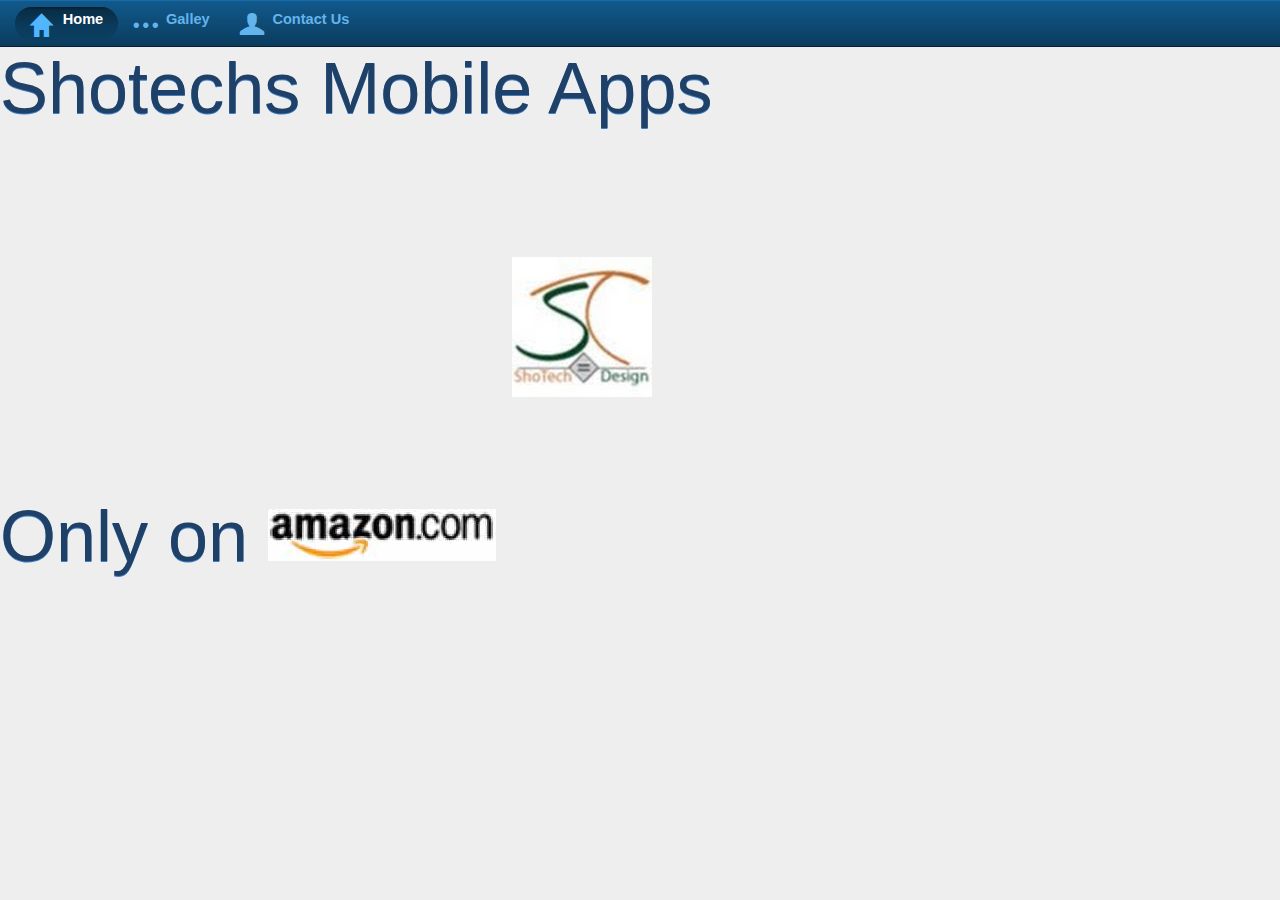
<file: index.html>
<!DOCTYPE HTML>
<html manifest="" lang="en-US">
<head>
    <meta charset="UTF-8">
    <title>Shotechs Start</title>
    
    
    
<script id="microloader" type="text/javascript" src=".sencha/app/microloader/development.js"></script>
<link href="style.css" rel="stylesheet" type="text/css">
</head>
<body>
</body>
</html>
</file>
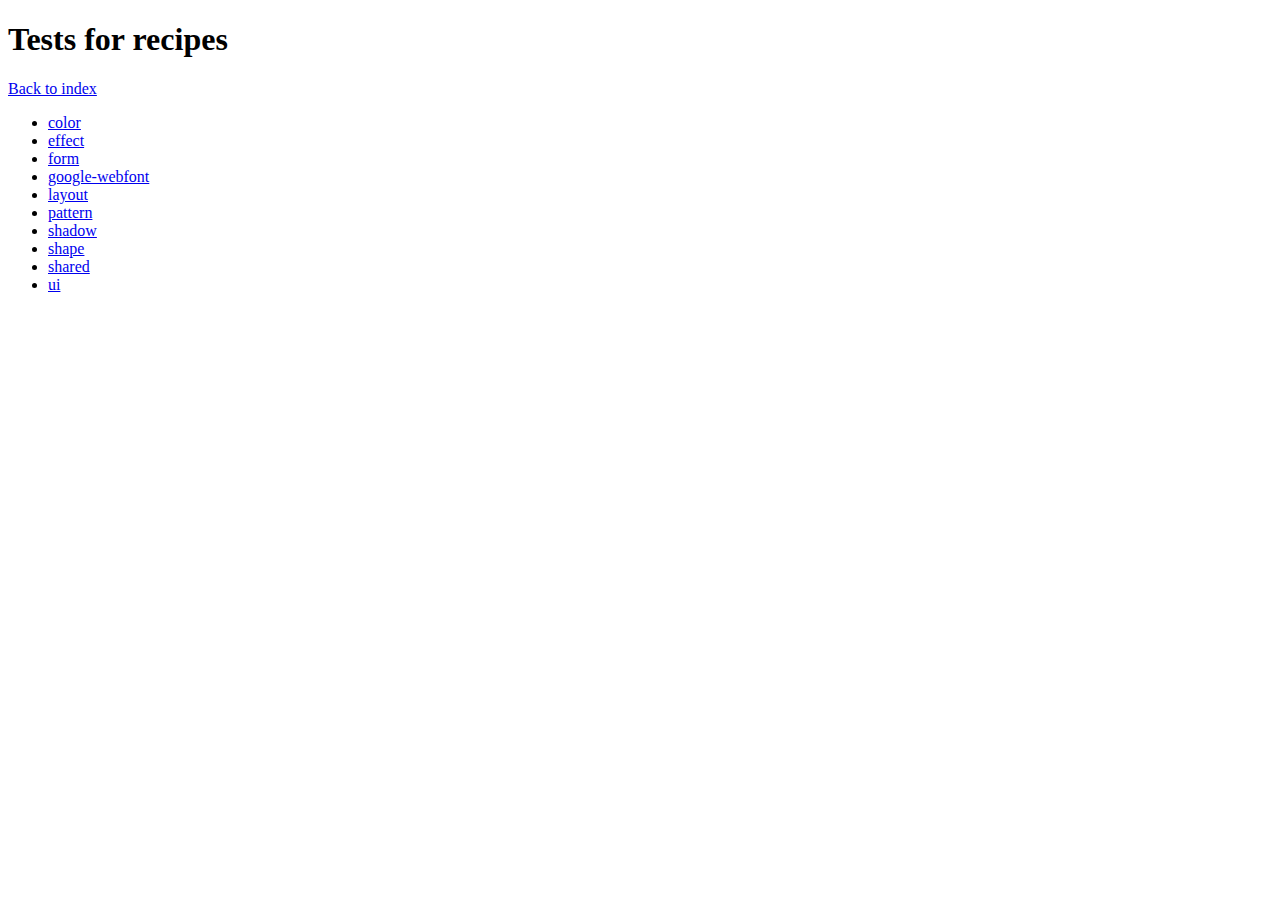
<file: resources/themes/vendor/compass-recipes/tests/recipes/index.html>
<!doctype html>
<h1>Tests for recipes</h1>

<a href="../">Back to index</a>

<ul>
    <li><a href="color">color</a></li>
    <li><a href="effect">effect</a></li>
    <li><a href="form">form</a></li>
    <li><a href="google-webfont">google-webfont</a></li>
    <li><a href="layout">layout</a></li>
    <li><a href="pattern">pattern</a></li>
    <li><a href="shadow">shadow</a></li>
    <li><a href="shape">shape</a></li>
    <li><a href="shared">shared</a></li>
    <li><a href="ui">ui</a></li>
</ul>
</file>
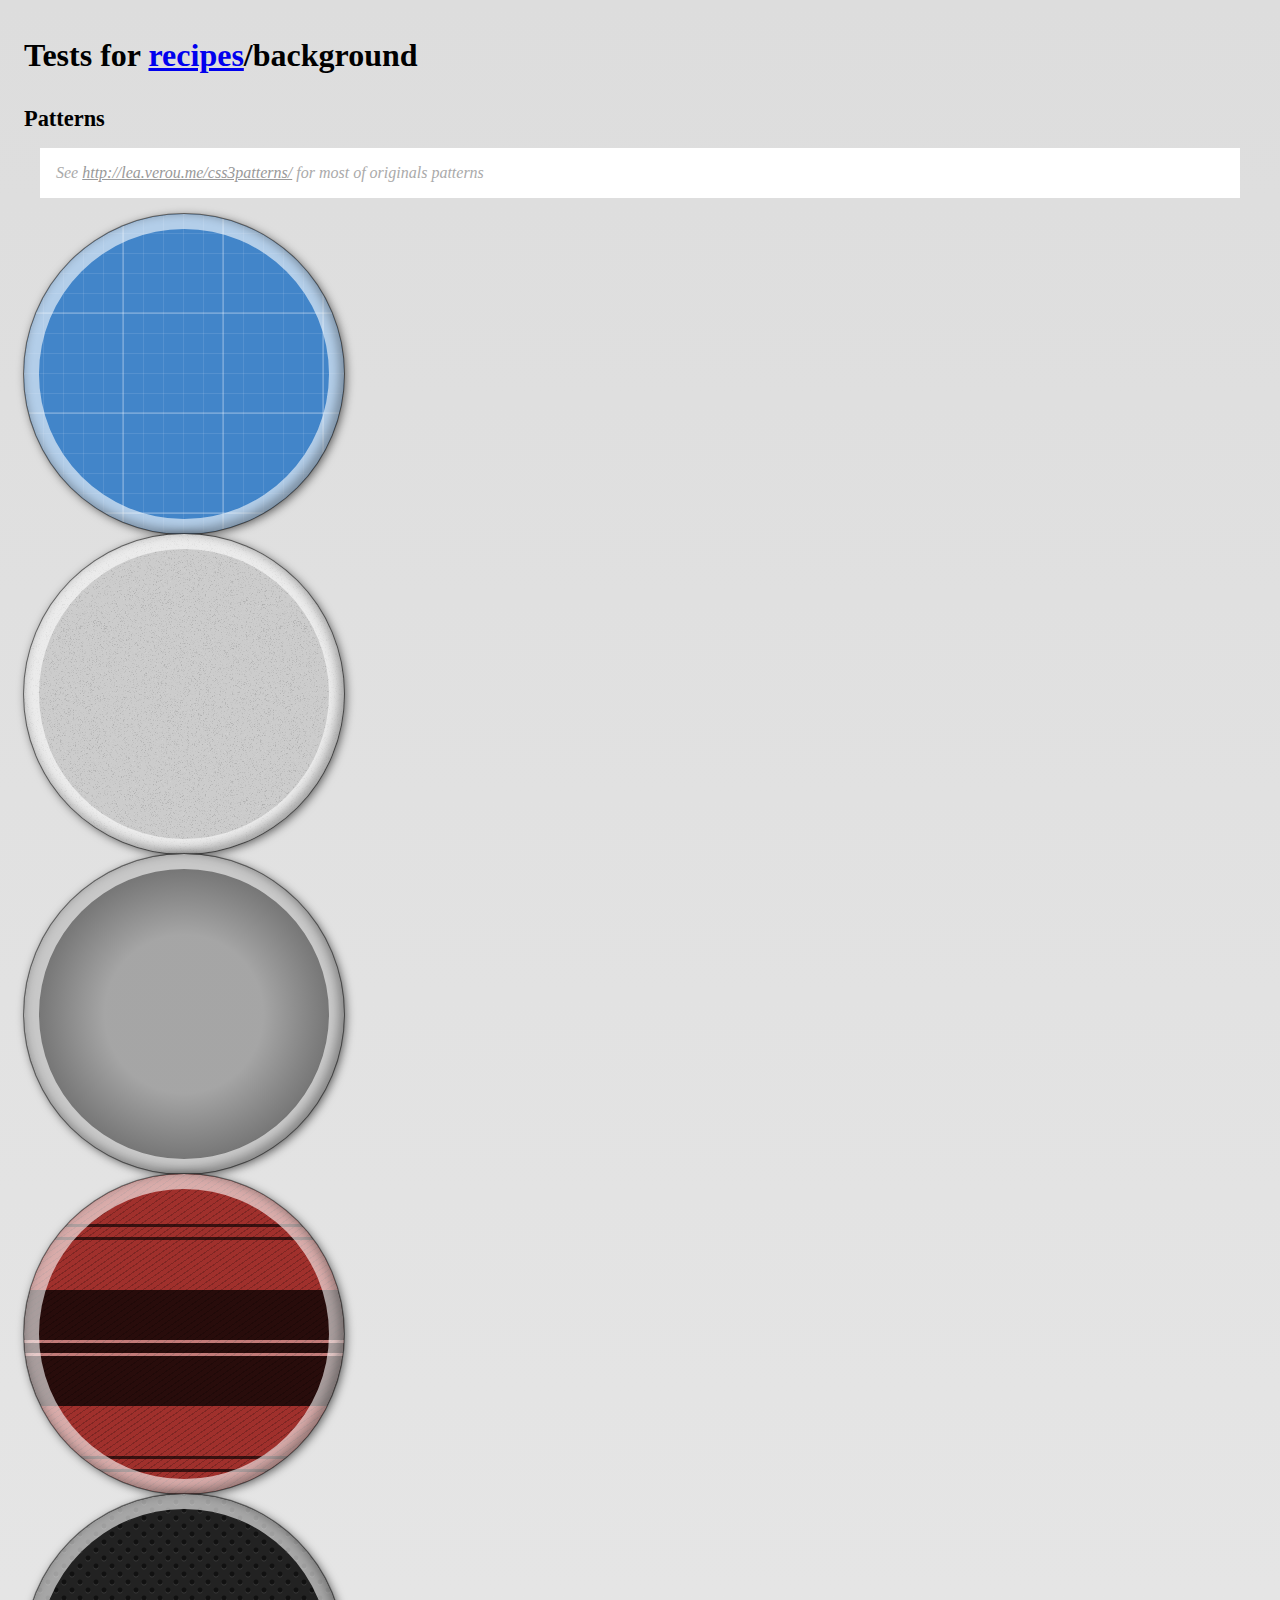
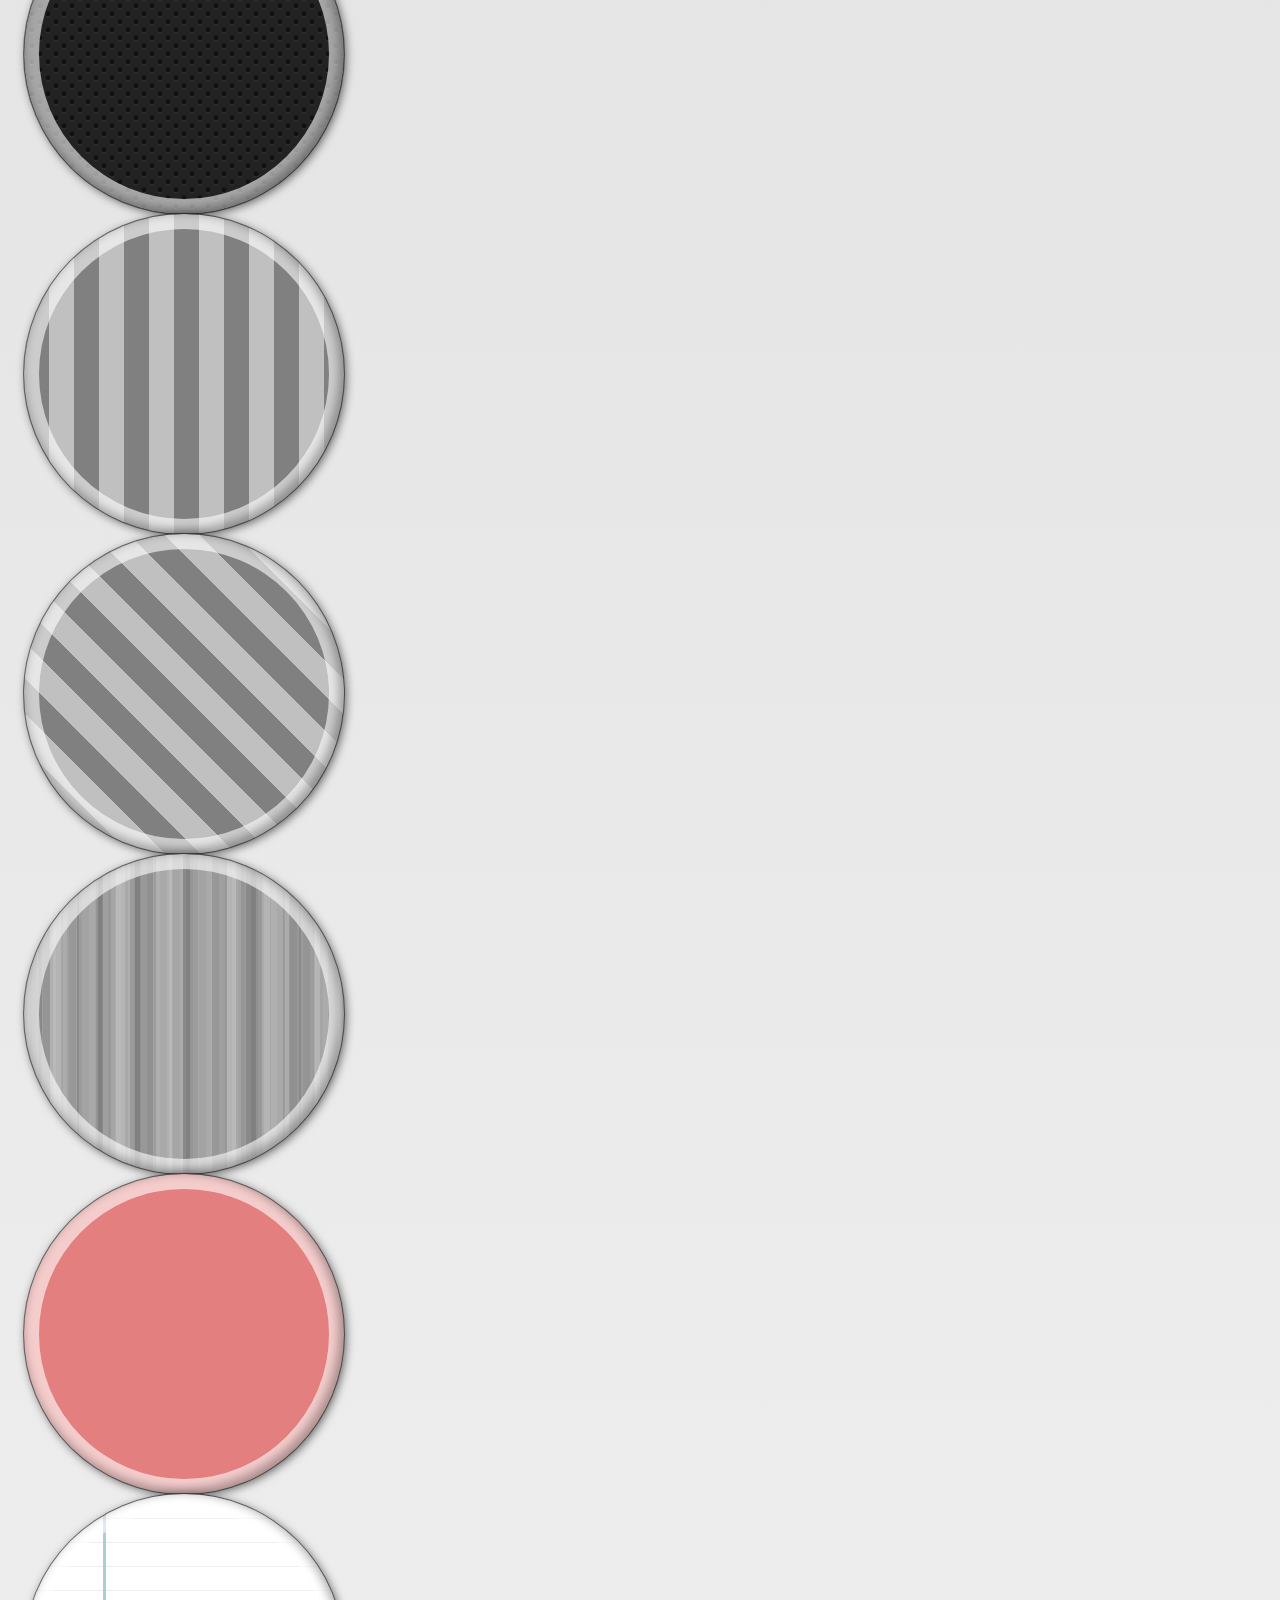
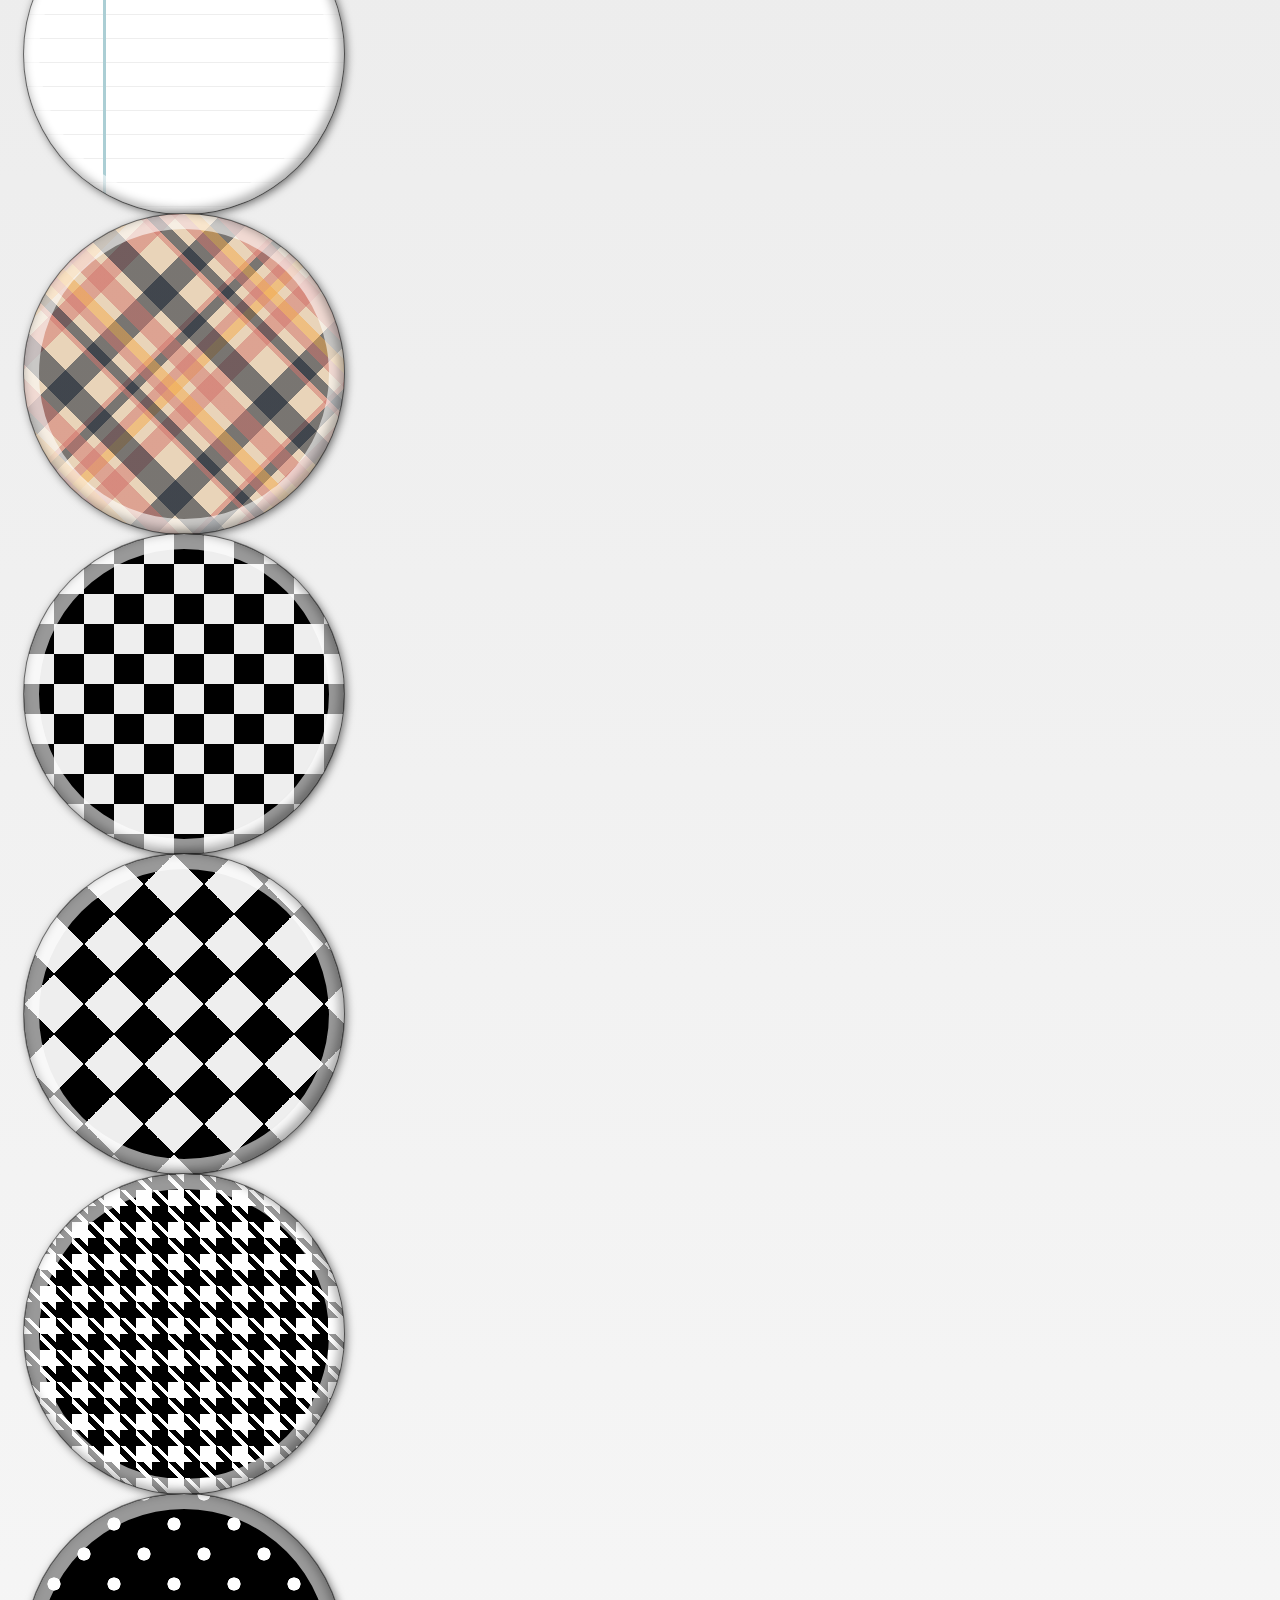
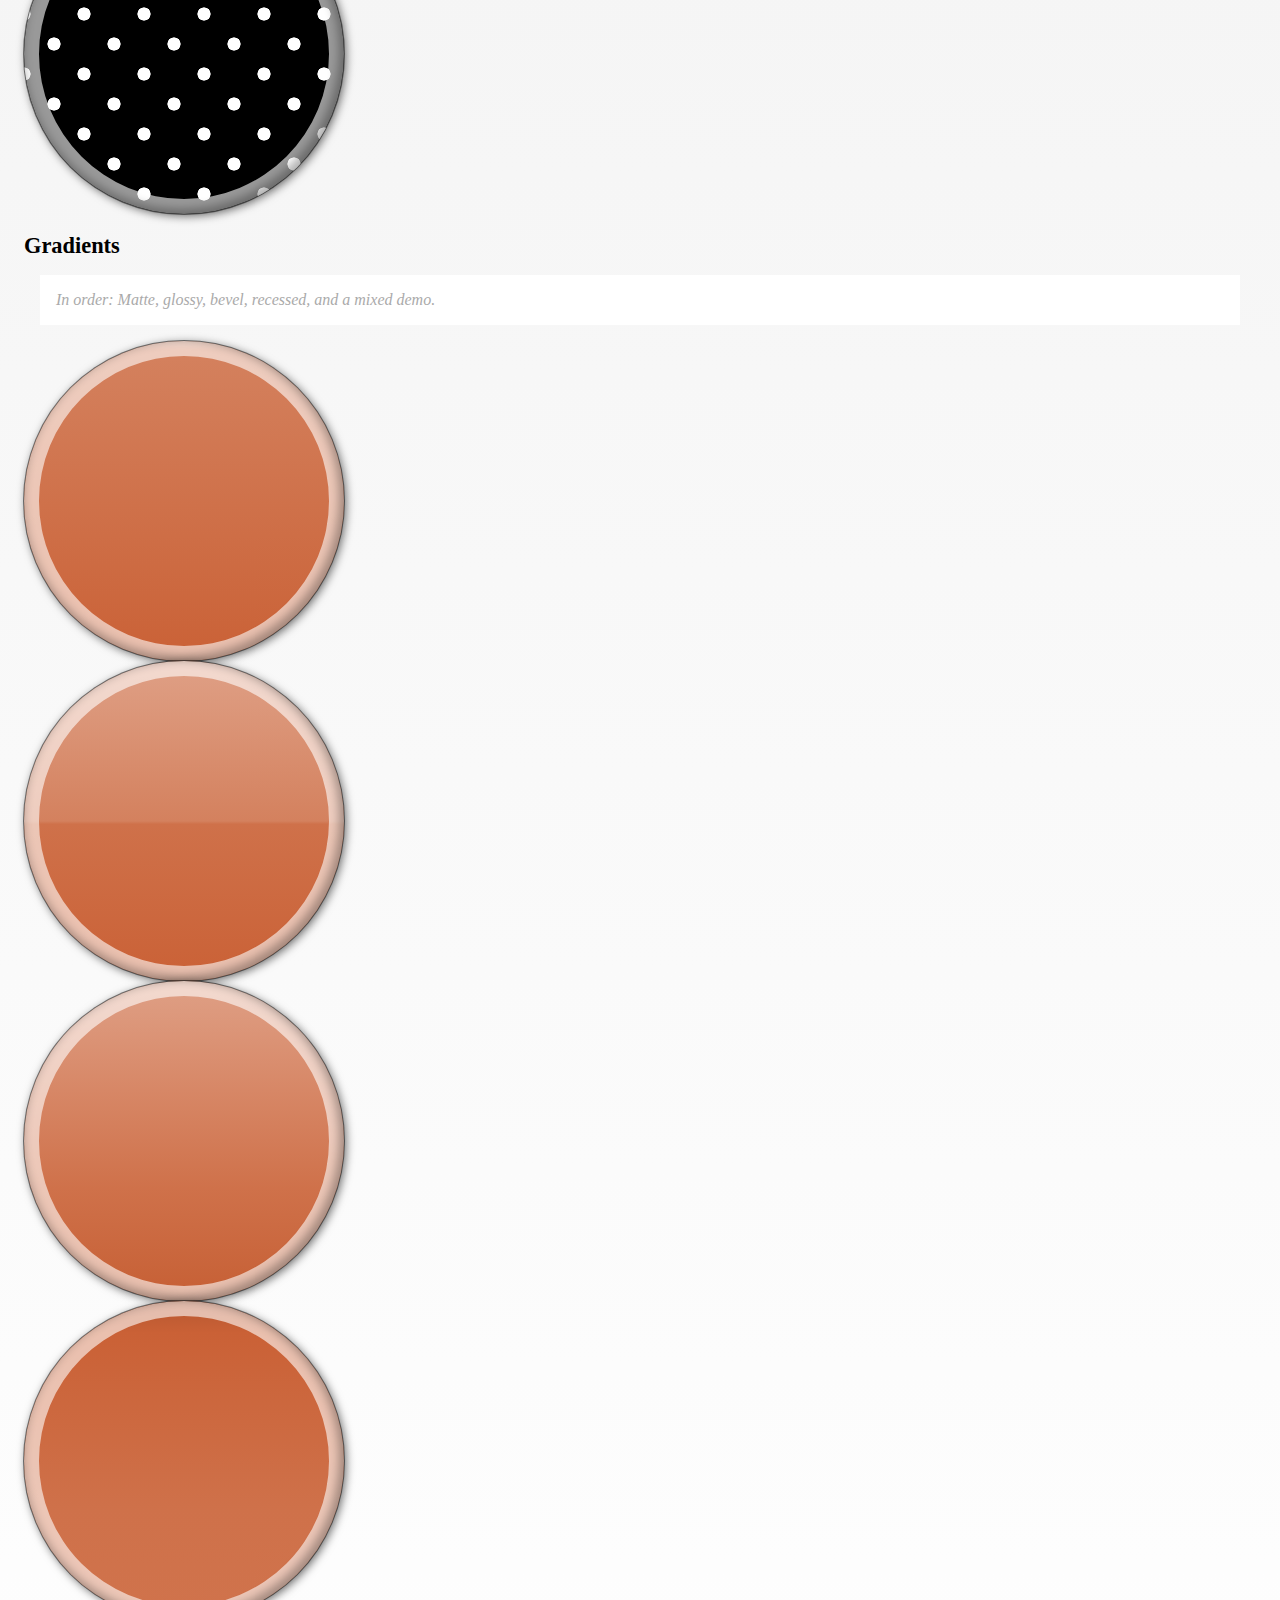
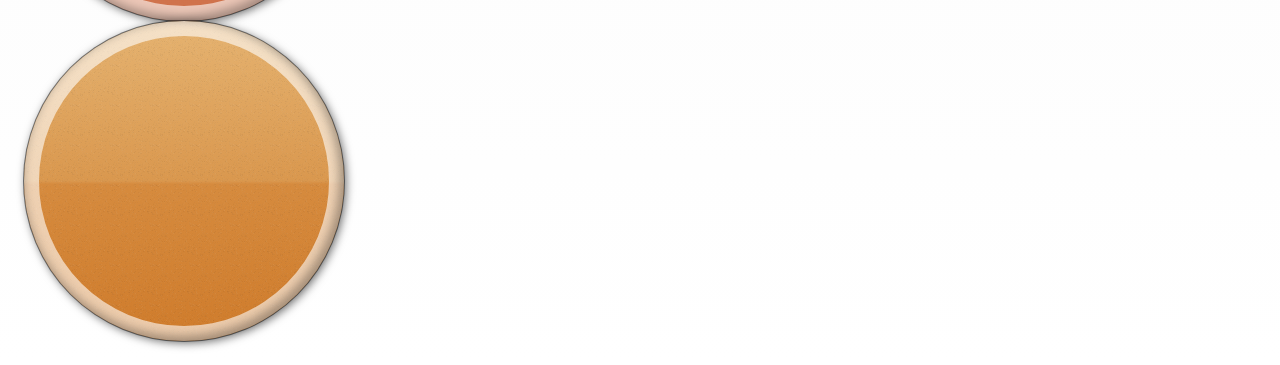
<file: resources/themes/vendor/compass-recipes/tests/recipes/background/index.html>
<!doctype html>
<link rel="stylesheet" href="s.css" />
<h1>Tests for <a href="../">recipes</a>/background</h1>

<h2>Patterns</h2>

<p class="doc">
    See <a href="http://lea.verou.me/css3patterns/">http://lea.verou.me/css3patterns/</a> for most of originals patterns
</p>

<div class="background-blueprint-grid"></div>

<div class="background-noise"></div>

<div class="background-radial-overlay"></div>

<div class="background-tartan"></div>

<div class="background-carbon-fiber"></div>

<div class="background-horizontal-stripes"></div>

<div class="background-diagonal-stripes"></div>

<div class="background-stripes-cicada"></div>

<div class="background-tablecloth"></div>

<div class="background-lined-paper"></div>

<div class="background-madras"></div>

<div class="background-checkerboard"></div>

<div class="background-checkerboard-diagonal"></div>

<div class="background-houndstooth"></div>

<div class="background-polka-dot"></div>

<h2>Gradients</h2>

<p class="doc">
    In order: Matte, glossy, bevel, recessed, and a mixed demo.
</p>

<div class="background-matte"></div>

<div class="background-glossy"></div>

<div class="background-bevel"></div>

<div class="background-recessed"></div>

<div class="background-mixed"></div>
</file>
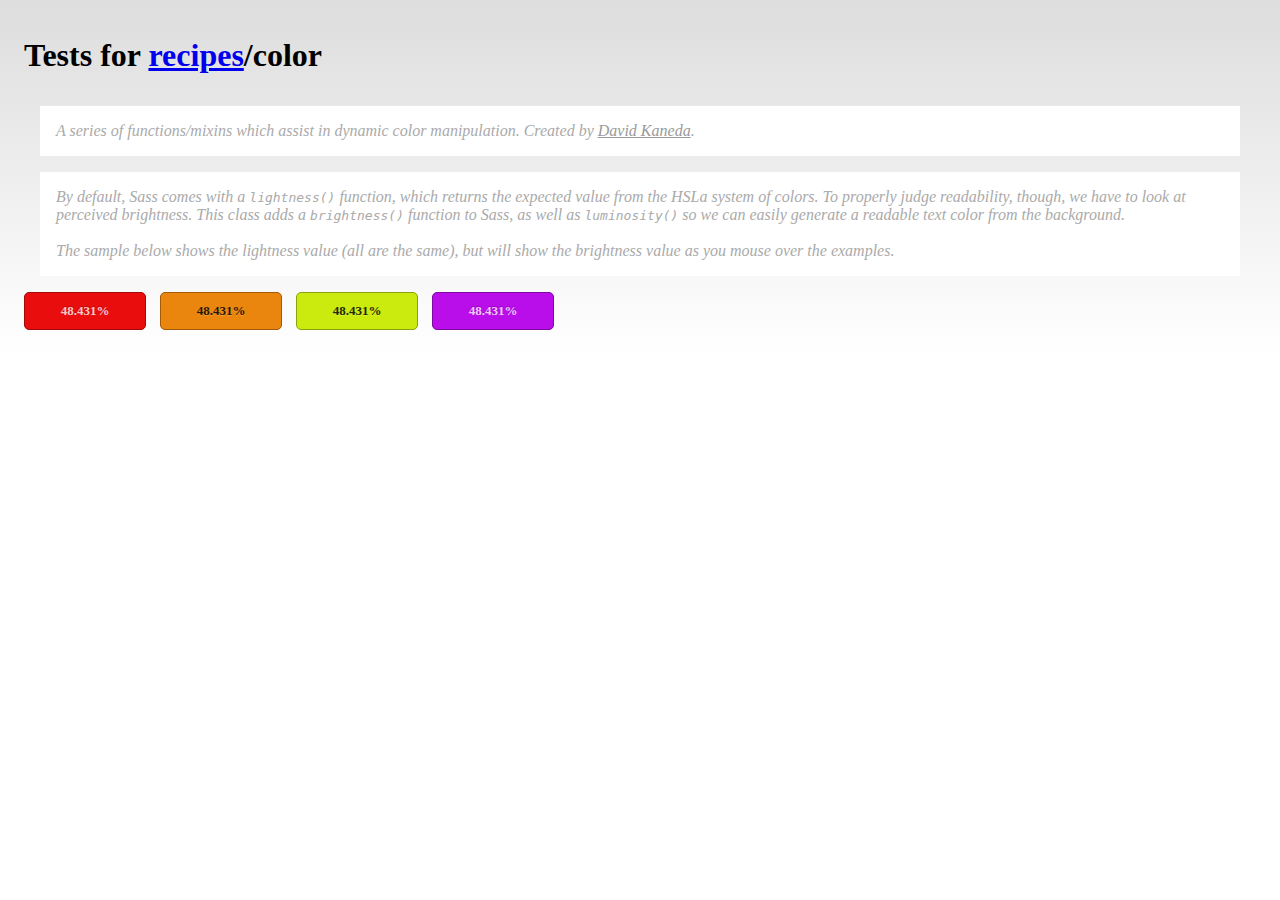
<file: resources/themes/vendor/compass-recipes/tests/recipes/color/index.html>
<!doctype html>
<link rel="stylesheet" href="s.css" />
<h1>Tests for <a href="../">recipes</a>/color</h1>

<p class="doc">
    A series of functions/mixins which assist in dynamic color manipulation.
    Created by <a href="http://www.davidkaneda.com">David Kaneda</a>.
</p>

<p class="doc">
    By default, Sass comes with a <code>lightness()</code> function, which returns the expected value from the HSLa system of colors. To properly judge readability, though, we have to look at perceived brightness. This class adds a <code>brightness()</code> function to Sass, as well as <code>luminosity()</code> so we can easily generate a readable text color from the background.<br><br>

    The sample below shows the lightness value (all are the same), but will show the brightness value as you mouse over the examples.
</p>

<div class="swatch1"></div>

<div class="swatch2"></div>

<div class="swatch3"></div>

<div class="swatch4"></div>

<div class="swatch5"></div>
</file>
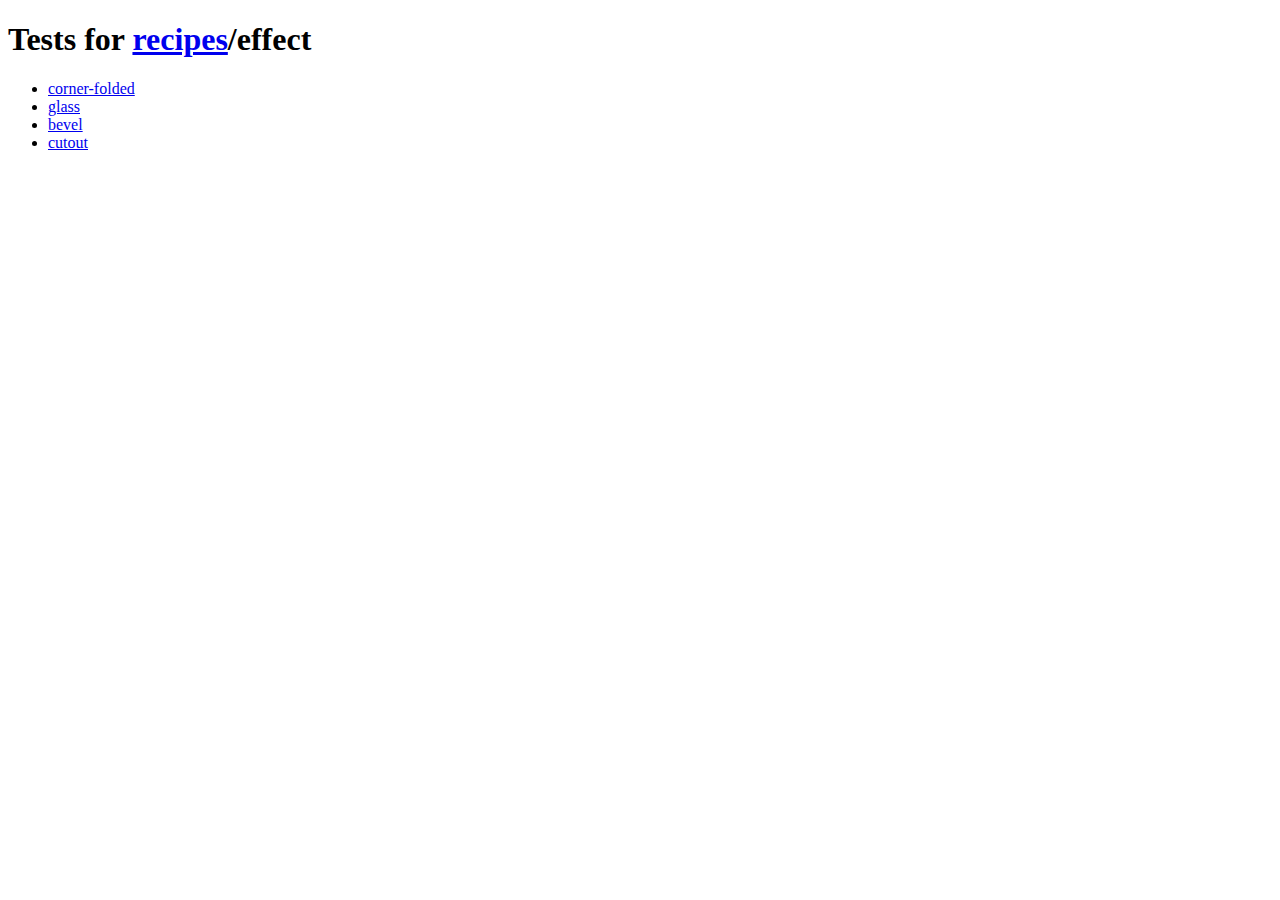
<file: resources/themes/vendor/compass-recipes/tests/recipes/effect/index.html>
<!doctype html>
<h1>Tests for <a href="../">recipes</a>/effect</h1>

<ul>
    <li><a href="corner-folded">corner-folded</a></li>
    <li><a href="glass">glass</a></li>
    <li><a href="bevel">bevel</a></li>
    <li><a href="cutout">cutout</a></li>

</ul>
</file>
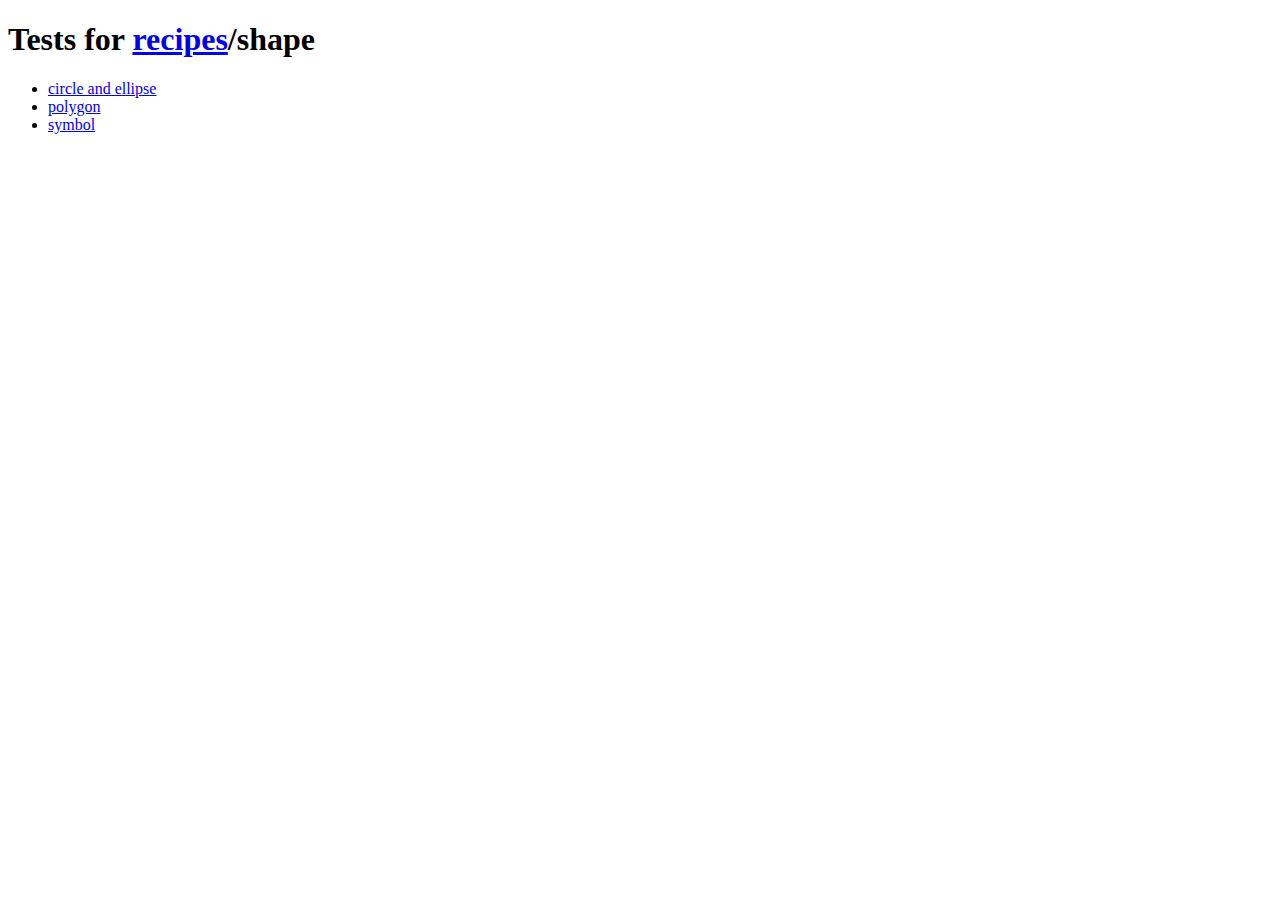
<file: resources/themes/vendor/compass-recipes/tests/recipes/shape/index.html>
<!doctype html>
<h1>Tests for <a href="../">recipes</a>/shape</h1>

<ul>
    <li><a href="ellipse">circle and ellipse</a></li>
    <li><a href="polygon">polygon</a></li>
    <li><a href="symbol">symbol</a></li>
</ul>
</file>
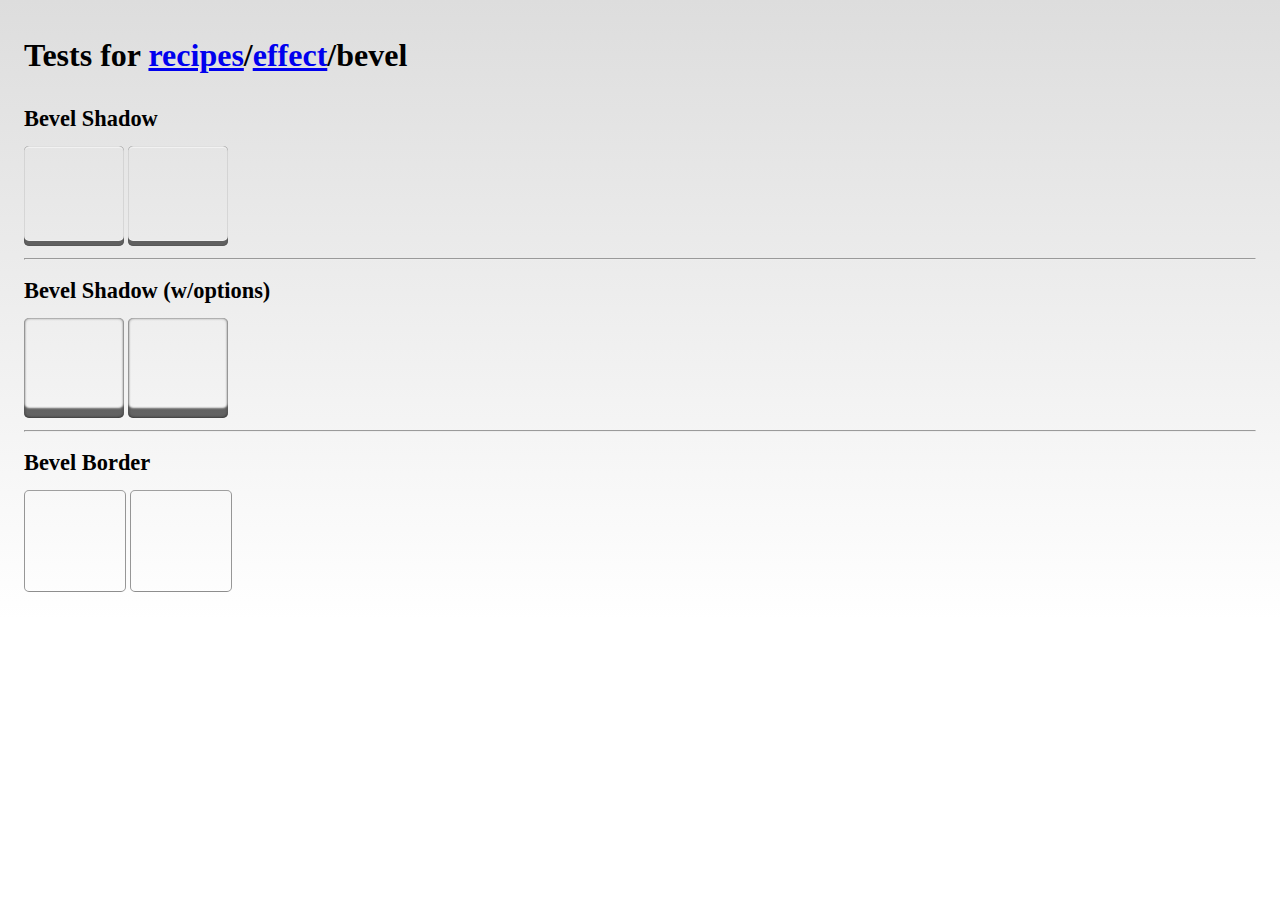
<file: resources/themes/vendor/compass-recipes/tests/recipes/effect/bevel/index.html>
<!doctype html>
<link rel="stylesheet" href="s.css" />
<h1>Tests for <a href="../../">recipes</a>/<a href="../">effect</a>/bevel</h1>

<h2>Bevel Shadow</h2>
<div class="avatar1 bevel-shadow"></div>
<div class="avatar2 bevel-shadow"></div>

<hr>

<h2>Bevel Shadow (w/options)</h2>
<div class="avatar1 bevel-shadow-soft"></div>
<div class="avatar2 bevel-shadow-soft"></div>

<hr>

<h2>Bevel Border</h2>
<div class="avatar1 bevel-border"></div>
<div class="avatar2 bevel-border"></div>
</file>
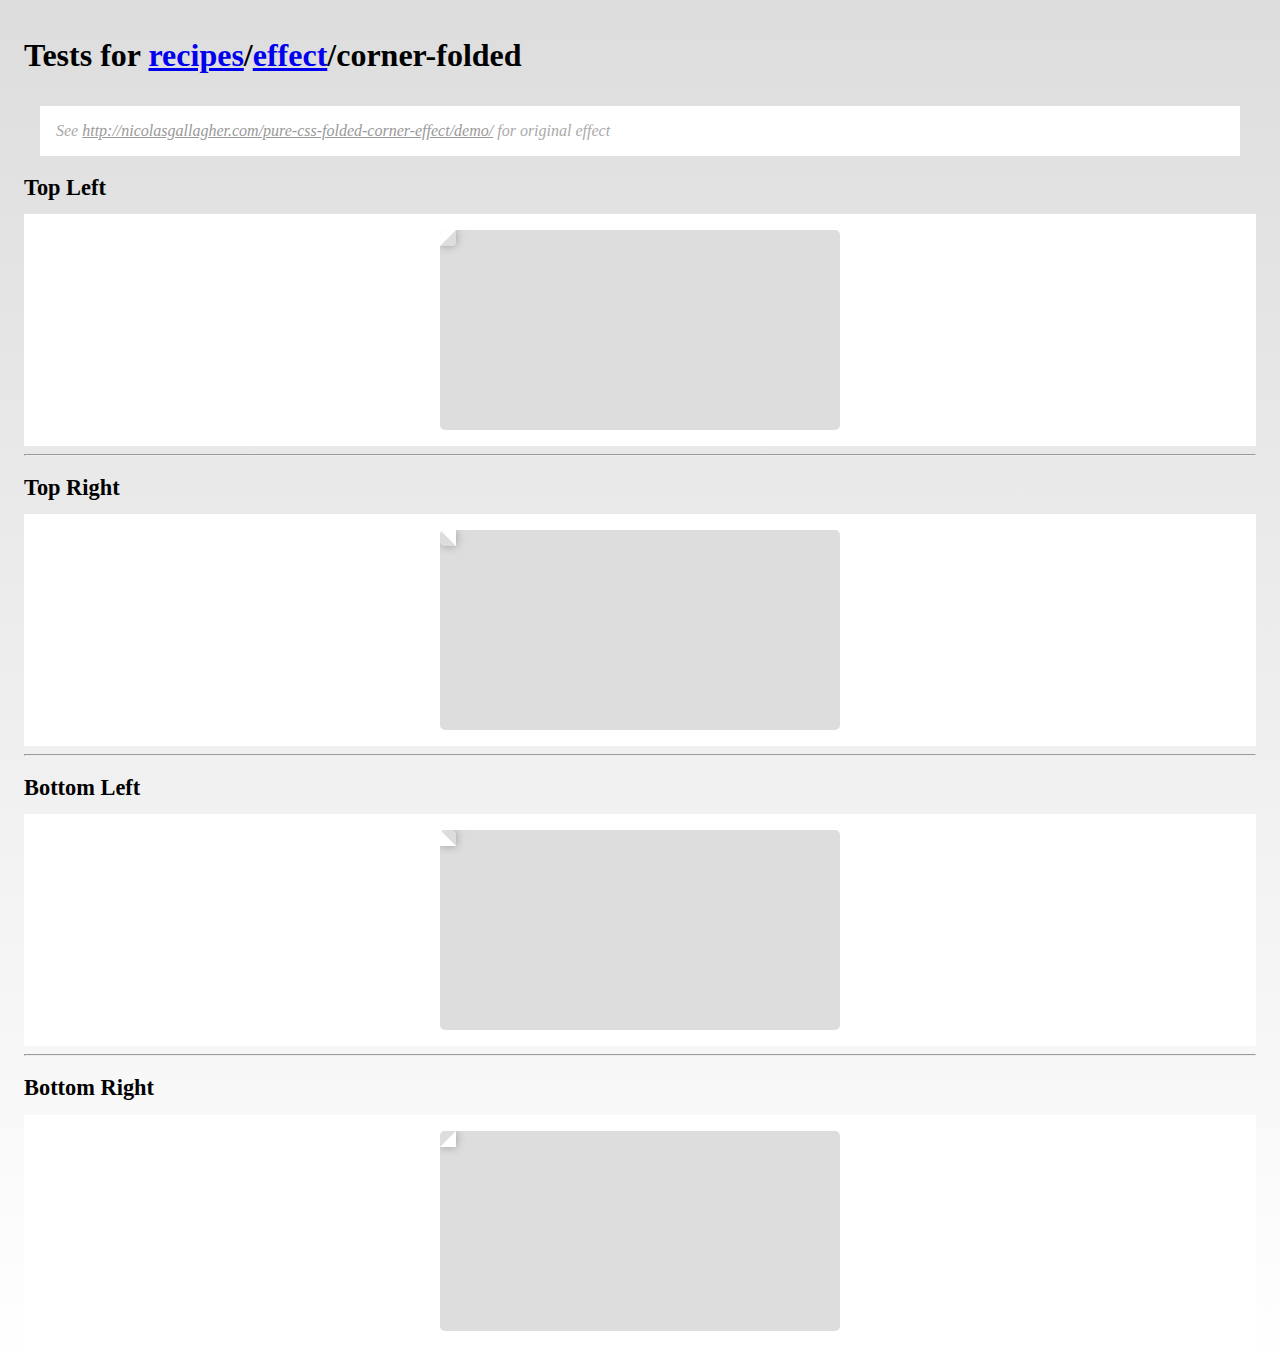
<file: resources/themes/vendor/compass-recipes/tests/recipes/effect/corner-folded/index.html>
<!doctype html>
<link rel="stylesheet" href="s.css" />
<h1>Tests for <a href="../../">recipes</a>/<a href="../">effect</a>/corner-folded</h1>

<p class="doc">
    See <a href="http://nicolasgallagher.com/pure-css-folded-corner-effect/demo/">http://nicolasgallagher.com/pure-css-folded-corner-effect/demo/</a> for original effect
</p>

<h2>Top Left</h2>
<div class="wrapper">
    <div class="corner-folded-top-left"></div>
</div>

<hr />

<h2>Top Right</h2>
<div class="wrapper">
    <div class="corner-folded-top-right"></div>
</div>

<hr />

<h2>Bottom Left</h2>
<div class="wrapper">
    <div class="corner-folded-bottom-left"></div>
</div>

<hr />

<h2>Bottom Right</h2>
<div class="wrapper">
    <div class="corner-folded-bottom-right"></div>
</div>
</file>
<file: style.css>
@charset "utf-8";
			.shoimg {
	margin-left: 20%;
	margin-top: 10%;
}
	
@media (min-width:500px ){

.shoimg {
	margin-left: 40%;
	margin-top: 10%;
}
	
}
</file>
<file: resources/themes/vendor/compass-recipes/tests/recipes/background/s.css>
html {
  padding: 1em;
  background: -webkit-gradient(linear, 50% 0%, 50% 100%, color-stop(0%, #dddddd), color-stop(100%, #ffffff)) no-repeat;
  background: -webkit-linear-gradient(#dddddd, #ffffff) no-repeat;
  background: -moz-linear-gradient(#dddddd, #ffffff) no-repeat;
  background: -o-linear-gradient(#dddddd, #ffffff) no-repeat;
  background: -ms-linear-gradient(#dddddd, #ffffff) no-repeat;
  background: linear-gradient(#dddddd, #ffffff) no-repeat;
}

h1 {
  font-size: 2em;
  margin-bottom: 1em;
}

h2 {
  font-size: 1.4em;
  margin-bottom: .6em;
}

.doc {
  background: #fff;
  border: #ddd;
  padding: 1em;
  color: #aaa;
  margin: 1em;
  font-style: italic;
}
.doc a {
  color: #999;
}

/**
 * Background noise recipe
 * 
 * This recipe use a sass function to generate a .png file
 * 
 * Inspired by a jQuery plugin "Noisy" by Daniel Rapp @DanielRapp
 * @link https://github.com/DanielRapp/Noisy
 * 
 * Converted using Sass by Aaron Russell @aaronrussell & Philipp Bosch @philippbosch
 * @link https://gist.github.com/1021332
 * 
 * Ported to a sass gem by Antti Salonen @antsa
 * @link https://github.com/antsa/sassy_noise
 * 
 * Mixin:        background-noise
 * Function:     background_noise
 * 
 * @author Daniel Rapp @DanielRapp
 * @author Aaron Russell @aaronrussell
 * @author Philipp Bosch @philippbosch
 * @author Antti Salonen @antsa
 * @author Maxime Thirouin maxime.thirouin@gmail.com @MoOx
 */
/**
 *
 * @class Gradients
 * @author David Kaneda http://www.davidkaneda.com/
 *
 */
/**
 * Adds a background gradient into a specified selector.
 * 
 *     @include background-gradient(#444, 'glossy');
 * 
 * You can also use color-stops if you want full control of the gradient:
 * 
 *     @include background-gradient(#444, color-stops(#333, #222, #111));
 * 
 * @param {color} $bg-color
 * The base color of the gradient.
 * 
 * @param {string/list} $type
 * The style of the gradient, one of five pre-defined options: matte, bevel, glossy, recessed, or linear:
 *
 *     @include background-gradient(red, 'glossy');
 *
 * It can also accept a list of color-stop values:;
 * 
 *     @include background-gradient(black, color-stops(#333, #111, #000));
 * 
 * @param {string} $direction
 * The direction of the gradient.
 */
/**
 * Blueprint grid background pattern
 * 
 * @link http://lea.verou.me/css3patterns/#blueprint-grid
 *
 * @author Lea Verou http://lea.verou.me/ for the original pattern
 * @author Maxime Thirouin maxime.thirouin@gmail.com @MoOx for the sass mixin
 */
/**
 * Background overlay inspired by Google Chrome modal overlay
 * 
 * @author Maxime Thirouin @MoOx maxime.thirouin@gmail.com
 */
/**
 *
 * Before compass 0.11.5, you need to add
 * Compass::BrowserSupport.add_support("repeating-linear-gradient", "webkit", "moz", "o", "ms")
 * To your configuration (config.rb)
 * @see https://github.com/chriseppstein/compass/issues/401
 *
 * @link http://lea.verou.me/css3patterns/#tartan
 *
 * @author Marta Armada http://swwweet.com/ for the original pattern
 * @author Maxime Thirouin maxime.thirouin@gmail.com @MoOx for the sass mixin
 */
/**
 * Carbon Fiber background pattern
 *
 * @author Lea Verou http://lea.verou.me/ for the original pattern
 * @author David Kaneda http://www.davidkaneda.com/ for the Sass mixin
 *
 * @link http://lea.verou.me/css3patterns/
 *
 */
/**
 * Striped background patterns
 *
 * Before compass 0.11.5, you need to add
 * Compass::BrowserSupport.add_support("repeating-linear-gradient", "webkit", "moz", "o", "ms")
 * To your configuration (config.rb)
 * @see https://github.com/chriseppstein/compass/issues/401
 *
 * @link http://lea.verou.me/css3patterns/#horizontal-stripes
 * @link http://lea.verou.me/css3patterns/#vertical-stripes
 *
 * @author Lea Verou http://lea.verou.me/ for the original pattern
 * @author Mason Wendell mason@canarypromo.com @canarymason for the sass mixin
 */
/**
 * Cicada background pattern
 *
 * @link http://lea.verou.me/css3patterns/#cicada-stripes
 *
 * @author Randy Merril http://forthedeveloper.com/ for the original pattern
 * @author Mason Wendell mason@canarypromo.com @canarymason for the sass mixin
 */
/**
 *
 * Tablecloth background pattern
 *
 * @link http://lea.verou.me/css3patterns/#tablecloth
 *
 * @author Lea Verou http://lea.verou.me/ for the original pattern
 * @author Mason Wendell mason@canarypromo.com @canarymason for the sass mixin
 */
/**
 * Lined paper background pattern
 *
 * @link http://lea.verou.me/css3patterns/#lined-paper
 *
 * @author Sarah Backhouse http://www.jadu.net/ for the original pattern
 * @author Mason Wendell mason@canarypromo.com @canarymason for the sass mixin
 */
/**
 * Madras background pattern
 *
 * Before compass 0.11.5, you need to add
 * Compass::BrowserSupport.add_support("repeating-linear-gradient", "webkit", "moz", "o", "ms")
 * To your configuration (config.rb)
 * @see https://github.com/chriseppstein/compass/issues/401
 *
 * @link http://lea.verou.me/css3patterns/#madras
 *
 * @author Divya Manian http://nimbupani.com/ for the original pattern
 * @author Mason Wendell mason@canarypromo.com @canarymason for the sass mixin
 */
/**
 * Checkerboard background pattern
 *
 * @link http://lea.verou.me/css3patterns/#checkerboard
 * @link http://lea.verou.me/css3patterns/#diagonal-checkerboard
 *
 * @author Lea Verou http://lea.verou.me/ for the original pattern
 * @author Mason Wendell mason@canarypromo.com @canarymason for the sass mixin
 */
/**
 *
 * Houndstooth background pattern
 *
 * @link http://lea.verou.me/css3patterns/#houndstooth
 *
 * @author Antoine Bernier http://abernier.name for the original pattern
 * @author Mason Wendell mason@canarypromo.com @canarymason for the sass mixin
 */
/**
 *
 * Polkadot background pattern
 *
 * @link http://lea.verou.me/css3patterns/#polka-dot
 *
 * @author Lea Verou http://lea.verou.me/ for the original pattern
 * @author Mason Wendell mason@canarypromo.com @canarymason for the sass mixin
 */
div {
  width: 20em;
  height: 20em;
  cursor: pointer;
  background-color: #ccc;
  -moz-border-radius: 50%;
  -webkit-border-radius: 50%;
  -o-border-radius: 50%;
  -ms-border-radius: 50%;
  -khtml-border-radius: 50%;
  border-radius: 50%;
  -moz-box-shadow: -3px -3px 10px 2px rgba(0, 0, 0, 0.3) inset, 0 0 0 15px rgba(255, 255, 255, 0.6) inset, 0 0 0 1px rgba(0, 0, 0, 0.5), 2px 2px 10px rgba(0, 0, 0, 0.6);
  -webkit-box-shadow: -3px -3px 10px 2px rgba(0, 0, 0, 0.3) inset, 0 0 0 15px rgba(255, 255, 255, 0.6) inset, 0 0 0 1px rgba(0, 0, 0, 0.5), 2px 2px 10px rgba(0, 0, 0, 0.6);
  -o-box-shadow: -3px -3px 10px 2px rgba(0, 0, 0, 0.3) inset, 0 0 0 15px rgba(255, 255, 255, 0.6) inset, 0 0 0 1px rgba(0, 0, 0, 0.5), 2px 2px 10px rgba(0, 0, 0, 0.6);
  box-shadow: -3px -3px 10px 2px rgba(0, 0, 0, 0.3) inset, 0 0 0 15px rgba(255, 255, 255, 0.6) inset, 0 0 0 1px rgba(0, 0, 0, 0.5), 2px 2px 10px rgba(0, 0, 0, 0.6);
}

.background-blueprint-grid {
  background-color: #4285c9;
  background-image: -webkit-gradient(linear, 50% 0%, 50% 2, color-stop(100%, rgba(255, 255, 255, 0.2)), color-stop(100%, rgba(255, 255, 255, 0))), -webkit-gradient(linear, 0% 50%, 2 50%, color-stop(100%, rgba(255, 255, 255, 0.2)), color-stop(100%, rgba(255, 255, 255, 0))), -webkit-gradient(linear, 50% 0%, 50% 1, color-stop(100%, rgba(255, 255, 255, 0.1)), color-stop(100%, rgba(255, 255, 255, 0))), -webkit-gradient(linear, 0% 50%, 1 50%, color-stop(100%, rgba(255, 255, 255, 0.1)), color-stop(100%, rgba(255, 255, 255, 0)));
  background-image: -webkit-linear-gradient(rgba(255, 255, 255, 0.2) 2px, rgba(255, 255, 255, 0) 2px), -webkit-linear-gradient(left, rgba(255, 255, 255, 0.2) 2px, rgba(255, 255, 255, 0) 2px), -webkit-linear-gradient(rgba(255, 255, 255, 0.1) 1px, rgba(255, 255, 255, 0) 1px), -webkit-linear-gradient(left, rgba(255, 255, 255, 0.1) 1px, rgba(255, 255, 255, 0) 1px);
  background-image: -moz-linear-gradient(rgba(255, 255, 255, 0.2) 2px, rgba(255, 255, 255, 0) 2px), -moz-linear-gradient(left, rgba(255, 255, 255, 0.2) 2px, rgba(255, 255, 255, 0) 2px), -moz-linear-gradient(rgba(255, 255, 255, 0.1) 1px, rgba(255, 255, 255, 0) 1px), -moz-linear-gradient(left, rgba(255, 255, 255, 0.1) 1px, rgba(255, 255, 255, 0) 1px);
  background-image: -o-linear-gradient(rgba(255, 255, 255, 0.2) 2px, rgba(255, 255, 255, 0) 2px), -o-linear-gradient(left, rgba(255, 255, 255, 0.2) 2px, rgba(255, 255, 255, 0) 2px), -o-linear-gradient(rgba(255, 255, 255, 0.1) 1px, rgba(255, 255, 255, 0) 1px), -o-linear-gradient(left, rgba(255, 255, 255, 0.1) 1px, rgba(255, 255, 255, 0) 1px);
  background-image: -ms-linear-gradient(rgba(255, 255, 255, 0.2) 2px, rgba(255, 255, 255, 0) 2px), -ms-linear-gradient(left, rgba(255, 255, 255, 0.2) 2px, rgba(255, 255, 255, 0) 2px), -ms-linear-gradient(rgba(255, 255, 255, 0.1) 1px, rgba(255, 255, 255, 0) 1px), -ms-linear-gradient(left, rgba(255, 255, 255, 0.1) 1px, rgba(255, 255, 255, 0) 1px);
  background-image: linear-gradient(rgba(255, 255, 255, 0.2) 2px, rgba(255, 255, 255, 0) 2px), linear-gradient(left, rgba(255, 255, 255, 0.2) 2px, rgba(255, 255, 255, 0) 2px), linear-gradient(rgba(255, 255, 255, 0.1) 1px, rgba(255, 255, 255, 0) 1px), linear-gradient(left, rgba(255, 255, 255, 0.1) 1px, rgba(255, 255, 255, 0) 1px);
  background-size: 100px 100px, 100px 100px, 20px 20px, 20px 20px;
  background-position: -2px -2px, -2px -2px, -1px -1px, -1px -1px;
}

.background-noise {
  background-image: url('[data-uri]');
  background-repeat: repeat;
}

.background-radial-overlay {
  background-image: -webkit-gradient(radial, 50% 50%, 0, 50% 50%, 100, color-stop(0%, rgba(127, 127, 127, 0.5)), color-stop(35%, rgba(127, 127, 127, 0.5)), color-stop(100%, rgba(0, 0, 0, 0.7)));
  background-image: -webkit-radial-gradient(rgba(127, 127, 127, 0.5), rgba(127, 127, 127, 0.5) 35%, rgba(0, 0, 0, 0.7));
  background-image: -moz-radial-gradient(rgba(127, 127, 127, 0.5), rgba(127, 127, 127, 0.5) 35%, rgba(0, 0, 0, 0.7));
  background-image: -o-radial-gradient(rgba(127, 127, 127, 0.5), rgba(127, 127, 127, 0.5) 35%, rgba(0, 0, 0, 0.7));
  background-image: -ms-radial-gradient(rgba(127, 127, 127, 0.5), rgba(127, 127, 127, 0.5) 35%, rgba(0, 0, 0, 0.7));
  background-image: radial-gradient(rgba(127, 127, 127, 0.5), rgba(127, 127, 127, 0.5) 35%, rgba(0, 0, 0, 0.7));
}

.background-tartan {
  background-color: #a0302c;
  background-image: -webkit-repeating-linear-gradient(rgba(255, 255, 255, 0), rgba(255, 255, 255, 0) 50px, rgba(0, 0, 0, 0.4) 50px, rgba(0, 0, 0, 0.4) 53px, rgba(255, 255, 255, 0) 53px, rgba(255, 255, 255, 0) 63px, rgba(0, 0, 0, 0.4) 63px, rgba(0, 0, 0, 0.4) 66px, rgba(255, 255, 255, 0) 66px, rgba(255, 255, 255, 0) 116px, rgba(0, 0, 0, 0.5) 116px, rgba(0, 0, 0, 0.5) 166px, rgba(255, 255, 255, 0.2) 166px, rgba(255, 255, 255, 0.2) 169px, rgba(0, 0, 0, 0.5) 169px, rgba(0, 0, 0, 0.5) 179px, rgba(255, 255, 255, 0.2) 179px, rgba(255, 255, 255, 0.2) 182px, rgba(0, 0, 0, 0.5) 182px, rgba(0, 0, 0, 0.5) 232px, rgba(255, 255, 255, 0) 232px), -webkit-repeating-linear-gradient(180deg, rgba(255, 255, 255, 0), rgba(255, 255, 255, 0) 50px, rgba(0, 0, 0, 0.4) 50px, rgba(0, 0, 0, 0.4) 53px, rgba(255, 255, 255, 0) 53px, rgba(255, 255, 255, 0) 63px, rgba(0, 0, 0, 0.4) 63px, rgba(0, 0, 0, 0.4) 66px, rgba(255, 255, 255, 0) 66px, rgba(255, 255, 255, 0) 116px, rgba(0, 0, 0, 0.5) 116px, rgba(0, 0, 0, 0.5) 166px, rgba(255, 255, 255, 0.2) 166px, rgba(255, 255, 255, 0.2) 169px, rgba(0, 0, 0, 0.5) 169px, rgba(0, 0, 0, 0.5) 179px, rgba(255, 255, 255, 0.2) 179px, rgba(255, 255, 255, 0.2) 182px, rgba(0, 0, 0, 0.5) 182px, rgba(0, 0, 0, 0.5) 232px, rgba(255, 255, 255, 0) 232px), -webkit-repeating-linear-gradient(-35deg, rgba(255, 255, 255, 0), rgba(255, 255, 255, 0) 2px, rgba(0, 0, 0, 0.2) 2px, rgba(0, 0, 0, 0.2) 3px, rgba(255, 255, 255, 0) 3px, rgba(255, 255, 255, 0) 5px, rgba(0, 0, 0, 0.2) 5px);
  background-image: -moz-repeating-linear-gradient(rgba(255, 255, 255, 0), rgba(255, 255, 255, 0) 50px, rgba(0, 0, 0, 0.4) 50px, rgba(0, 0, 0, 0.4) 53px, rgba(255, 255, 255, 0) 53px, rgba(255, 255, 255, 0) 63px, rgba(0, 0, 0, 0.4) 63px, rgba(0, 0, 0, 0.4) 66px, rgba(255, 255, 255, 0) 66px, rgba(255, 255, 255, 0) 116px, rgba(0, 0, 0, 0.5) 116px, rgba(0, 0, 0, 0.5) 166px, rgba(255, 255, 255, 0.2) 166px, rgba(255, 255, 255, 0.2) 169px, rgba(0, 0, 0, 0.5) 169px, rgba(0, 0, 0, 0.5) 179px, rgba(255, 255, 255, 0.2) 179px, rgba(255, 255, 255, 0.2) 182px, rgba(0, 0, 0, 0.5) 182px, rgba(0, 0, 0, 0.5) 232px, rgba(255, 255, 255, 0) 232px), -moz-repeating-linear-gradient(180deg, rgba(255, 255, 255, 0), rgba(255, 255, 255, 0) 50px, rgba(0, 0, 0, 0.4) 50px, rgba(0, 0, 0, 0.4) 53px, rgba(255, 255, 255, 0) 53px, rgba(255, 255, 255, 0) 63px, rgba(0, 0, 0, 0.4) 63px, rgba(0, 0, 0, 0.4) 66px, rgba(255, 255, 255, 0) 66px, rgba(255, 255, 255, 0) 116px, rgba(0, 0, 0, 0.5) 116px, rgba(0, 0, 0, 0.5) 166px, rgba(255, 255, 255, 0.2) 166px, rgba(255, 255, 255, 0.2) 169px, rgba(0, 0, 0, 0.5) 169px, rgba(0, 0, 0, 0.5) 179px, rgba(255, 255, 255, 0.2) 179px, rgba(255, 255, 255, 0.2) 182px, rgba(0, 0, 0, 0.5) 182px, rgba(0, 0, 0, 0.5) 232px, rgba(255, 255, 255, 0) 232px), -moz-repeating-linear-gradient(-35deg, rgba(255, 255, 255, 0), rgba(255, 255, 255, 0) 2px, rgba(0, 0, 0, 0.2) 2px, rgba(0, 0, 0, 0.2) 3px, rgba(255, 255, 255, 0) 3px, rgba(255, 255, 255, 0) 5px, rgba(0, 0, 0, 0.2) 5px);
  background-image: -o-repeating-linear-gradient(rgba(255, 255, 255, 0), rgba(255, 255, 255, 0) 50px, rgba(0, 0, 0, 0.4) 50px, rgba(0, 0, 0, 0.4) 53px, rgba(255, 255, 255, 0) 53px, rgba(255, 255, 255, 0) 63px, rgba(0, 0, 0, 0.4) 63px, rgba(0, 0, 0, 0.4) 66px, rgba(255, 255, 255, 0) 66px, rgba(255, 255, 255, 0) 116px, rgba(0, 0, 0, 0.5) 116px, rgba(0, 0, 0, 0.5) 166px, rgba(255, 255, 255, 0.2) 166px, rgba(255, 255, 255, 0.2) 169px, rgba(0, 0, 0, 0.5) 169px, rgba(0, 0, 0, 0.5) 179px, rgba(255, 255, 255, 0.2) 179px, rgba(255, 255, 255, 0.2) 182px, rgba(0, 0, 0, 0.5) 182px, rgba(0, 0, 0, 0.5) 232px, rgba(255, 255, 255, 0) 232px), -o-repeating-linear-gradient(180deg, rgba(255, 255, 255, 0), rgba(255, 255, 255, 0) 50px, rgba(0, 0, 0, 0.4) 50px, rgba(0, 0, 0, 0.4) 53px, rgba(255, 255, 255, 0) 53px, rgba(255, 255, 255, 0) 63px, rgba(0, 0, 0, 0.4) 63px, rgba(0, 0, 0, 0.4) 66px, rgba(255, 255, 255, 0) 66px, rgba(255, 255, 255, 0) 116px, rgba(0, 0, 0, 0.5) 116px, rgba(0, 0, 0, 0.5) 166px, rgba(255, 255, 255, 0.2) 166px, rgba(255, 255, 255, 0.2) 169px, rgba(0, 0, 0, 0.5) 169px, rgba(0, 0, 0, 0.5) 179px, rgba(255, 255, 255, 0.2) 179px, rgba(255, 255, 255, 0.2) 182px, rgba(0, 0, 0, 0.5) 182px, rgba(0, 0, 0, 0.5) 232px, rgba(255, 255, 255, 0) 232px), -o-repeating-linear-gradient(-35deg, rgba(255, 255, 255, 0), rgba(255, 255, 255, 0) 2px, rgba(0, 0, 0, 0.2) 2px, rgba(0, 0, 0, 0.2) 3px, rgba(255, 255, 255, 0) 3px, rgba(255, 255, 255, 0) 5px, rgba(0, 0, 0, 0.2) 5px);
  background-image: -ms-repeating-linear-gradient(rgba(255, 255, 255, 0), rgba(255, 255, 255, 0) 50px, rgba(0, 0, 0, 0.4) 50px, rgba(0, 0, 0, 0.4) 53px, rgba(255, 255, 255, 0) 53px, rgba(255, 255, 255, 0) 63px, rgba(0, 0, 0, 0.4) 63px, rgba(0, 0, 0, 0.4) 66px, rgba(255, 255, 255, 0) 66px, rgba(255, 255, 255, 0) 116px, rgba(0, 0, 0, 0.5) 116px, rgba(0, 0, 0, 0.5) 166px, rgba(255, 255, 255, 0.2) 166px, rgba(255, 255, 255, 0.2) 169px, rgba(0, 0, 0, 0.5) 169px, rgba(0, 0, 0, 0.5) 179px, rgba(255, 255, 255, 0.2) 179px, rgba(255, 255, 255, 0.2) 182px, rgba(0, 0, 0, 0.5) 182px, rgba(0, 0, 0, 0.5) 232px, rgba(255, 255, 255, 0) 232px), -ms-repeating-linear-gradient(180deg, rgba(255, 255, 255, 0), rgba(255, 255, 255, 0) 50px, rgba(0, 0, 0, 0.4) 50px, rgba(0, 0, 0, 0.4) 53px, rgba(255, 255, 255, 0) 53px, rgba(255, 255, 255, 0) 63px, rgba(0, 0, 0, 0.4) 63px, rgba(0, 0, 0, 0.4) 66px, rgba(255, 255, 255, 0) 66px, rgba(255, 255, 255, 0) 116px, rgba(0, 0, 0, 0.5) 116px, rgba(0, 0, 0, 0.5) 166px, rgba(255, 255, 255, 0.2) 166px, rgba(255, 255, 255, 0.2) 169px, rgba(0, 0, 0, 0.5) 169px, rgba(0, 0, 0, 0.5) 179px, rgba(255, 255, 255, 0.2) 179px, rgba(255, 255, 255, 0.2) 182px, rgba(0, 0, 0, 0.5) 182px, rgba(0, 0, 0, 0.5) 232px, rgba(255, 255, 255, 0) 232px), -ms-repeating-linear-gradient(-35deg, rgba(255, 255, 255, 0), rgba(255, 255, 255, 0) 2px, rgba(0, 0, 0, 0.2) 2px, rgba(0, 0, 0, 0.2) 3px, rgba(255, 255, 255, 0) 3px, rgba(255, 255, 255, 0) 5px, rgba(0, 0, 0, 0.2) 5px);
  background-image: repeating-linear-gradient(rgba(255, 255, 255, 0), rgba(255, 255, 255, 0) 50px, rgba(0, 0, 0, 0.4) 50px, rgba(0, 0, 0, 0.4) 53px, rgba(255, 255, 255, 0) 53px, rgba(255, 255, 255, 0) 63px, rgba(0, 0, 0, 0.4) 63px, rgba(0, 0, 0, 0.4) 66px, rgba(255, 255, 255, 0) 66px, rgba(255, 255, 255, 0) 116px, rgba(0, 0, 0, 0.5) 116px, rgba(0, 0, 0, 0.5) 166px, rgba(255, 255, 255, 0.2) 166px, rgba(255, 255, 255, 0.2) 169px, rgba(0, 0, 0, 0.5) 169px, rgba(0, 0, 0, 0.5) 179px, rgba(255, 255, 255, 0.2) 179px, rgba(255, 255, 255, 0.2) 182px, rgba(0, 0, 0, 0.5) 182px, rgba(0, 0, 0, 0.5) 232px, rgba(255, 255, 255, 0) 232px), repeating-linear-gradient(180deg, rgba(255, 255, 255, 0), rgba(255, 255, 255, 0) 50px, rgba(0, 0, 0, 0.4) 50px, rgba(0, 0, 0, 0.4) 53px, rgba(255, 255, 255, 0) 53px, rgba(255, 255, 255, 0) 63px, rgba(0, 0, 0, 0.4) 63px, rgba(0, 0, 0, 0.4) 66px, rgba(255, 255, 255, 0) 66px, rgba(255, 255, 255, 0) 116px, rgba(0, 0, 0, 0.5) 116px, rgba(0, 0, 0, 0.5) 166px, rgba(255, 255, 255, 0.2) 166px, rgba(255, 255, 255, 0.2) 169px, rgba(0, 0, 0, 0.5) 169px, rgba(0, 0, 0, 0.5) 179px, rgba(255, 255, 255, 0.2) 179px, rgba(255, 255, 255, 0.2) 182px, rgba(0, 0, 0, 0.5) 182px, rgba(0, 0, 0, 0.5) 232px, rgba(255, 255, 255, 0) 232px), repeating-linear-gradient(-35deg, rgba(255, 255, 255, 0), rgba(255, 255, 255, 0) 2px, rgba(0, 0, 0, 0.2) 2px, rgba(0, 0, 0, 0.2) 3px, rgba(255, 255, 255, 0) 3px, rgba(255, 255, 255, 0) 5px, rgba(0, 0, 0, 0.2) 5px);
}

.background-carbon-fiber {
  background-image: -webkit-gradient(radial, 50% 50%, 0, 50% 50%, 3, color-stop(66.667%, #111111), color-stop(100%, rgba(4, 4, 4, 0))), -webkit-gradient(radial, 50% 50%, 0, 50% 50%, 3, color-stop(66.667%, #111111), color-stop(100%, rgba(4, 4, 4, 0))), -webkit-gradient(radial, 50% 50%, 0, 50% 50%, 3, color-stop(66.667%, rgba(255, 255, 255, 0.1)), color-stop(100%, rgba(255, 255, 255, 0))), -webkit-gradient(radial, 50% 50%, 0, 50% 50%, 3, color-stop(66.667%, rgba(255, 255, 255, 0.1)), color-stop(100%, rgba(255, 255, 255, 0)));
  background-image: -webkit-radial-gradient(#111111 2px, rgba(4, 4, 4, 0) 3px), -webkit-radial-gradient(#111111 2px, rgba(4, 4, 4, 0) 3px), -webkit-radial-gradient(rgba(255, 255, 255, 0.1) 2px, rgba(255, 255, 255, 0) 3px), -webkit-radial-gradient(rgba(255, 255, 255, 0.1) 2px, rgba(255, 255, 255, 0) 3px);
  background-image: -moz-radial-gradient(#111111 2px, rgba(4, 4, 4, 0) 3px), -moz-radial-gradient(#111111 2px, rgba(4, 4, 4, 0) 3px), -moz-radial-gradient(rgba(255, 255, 255, 0.1) 2px, rgba(255, 255, 255, 0) 3px), -moz-radial-gradient(rgba(255, 255, 255, 0.1) 2px, rgba(255, 255, 255, 0) 3px);
  background-image: -o-radial-gradient(#111111 2px, rgba(4, 4, 4, 0) 3px), -o-radial-gradient(#111111 2px, rgba(4, 4, 4, 0) 3px), -o-radial-gradient(rgba(255, 255, 255, 0.1) 2px, rgba(255, 255, 255, 0) 3px), -o-radial-gradient(rgba(255, 255, 255, 0.1) 2px, rgba(255, 255, 255, 0) 3px);
  background-image: -ms-radial-gradient(#111111 2px, rgba(4, 4, 4, 0) 3px), -ms-radial-gradient(#111111 2px, rgba(4, 4, 4, 0) 3px), -ms-radial-gradient(rgba(255, 255, 255, 0.1) 2px, rgba(255, 255, 255, 0) 3px), -ms-radial-gradient(rgba(255, 255, 255, 0.1) 2px, rgba(255, 255, 255, 0) 3px);
  background-image: radial-gradient(#111111 2px, rgba(4, 4, 4, 0) 3px), radial-gradient(#111111 2px, rgba(4, 4, 4, 0) 3px), radial-gradient(rgba(255, 255, 255, 0.1) 2px, rgba(255, 255, 255, 0) 3px), radial-gradient(rgba(255, 255, 255, 0.1) 2px, rgba(255, 255, 255, 0) 3px);
  background-repeat: repeat;
  background-position: 0 0, 8px 8px, 0 1px, 8px 9px;
  background-color: #222222;
  background-size: 16px 16px;
}

.background-horizontal-stripes {
  background-color: gray;
  background-image: -webkit-gradient(linear, 0% 50%, 100% 50%, color-stop(50%, rgba(0, 0, 0, 0)), color-stop(50%, rgba(255, 255, 255, 0.5)));
  background-image: -webkit-linear-gradient(left, rgba(0, 0, 0, 0) 50%, rgba(255, 255, 255, 0.5) 50%);
  background-image: -moz-linear-gradient(left, rgba(0, 0, 0, 0) 50%, rgba(255, 255, 255, 0.5) 50%);
  background-image: -o-linear-gradient(left, rgba(0, 0, 0, 0) 50%, rgba(255, 255, 255, 0.5) 50%);
  background-image: -ms-linear-gradient(left, rgba(0, 0, 0, 0) 50%, rgba(255, 255, 255, 0.5) 50%);
  background-image: linear-gradient(left, rgba(0, 0, 0, 0) 50%, rgba(255, 255, 255, 0.5) 50%);
  background-size: 50px 50px;
}

.background-diagonal-stripes {
  background-color: gray;
  background-image: -webkit-repeating-linear-gradient(45deg, rgba(0, 0, 0, 0), rgba(0, 0, 0, 0) 25px, rgba(255, 255, 255, 0.5) 25px, rgba(255, 255, 255, 0.5) 50px);
  background-image: -moz-repeating-linear-gradient(45deg, rgba(0, 0, 0, 0), rgba(0, 0, 0, 0) 25px, rgba(255, 255, 255, 0.5) 25px, rgba(255, 255, 255, 0.5) 50px);
  background-image: -o-repeating-linear-gradient(45deg, rgba(0, 0, 0, 0), rgba(0, 0, 0, 0) 25px, rgba(255, 255, 255, 0.5) 25px, rgba(255, 255, 255, 0.5) 50px);
  background-image: -ms-repeating-linear-gradient(45deg, rgba(0, 0, 0, 0), rgba(0, 0, 0, 0) 25px, rgba(255, 255, 255, 0.5) 25px, rgba(255, 255, 255, 0.5) 50px);
  background-image: repeating-linear-gradient(45deg, rgba(0, 0, 0, 0), rgba(0, 0, 0, 0) 25px, rgba(255, 255, 255, 0.5) 25px, rgba(255, 255, 255, 0.5) 50px);
}

.background-stripes-cicada {
  background-color: gray;
  background-image: -webkit-gradient(linear, 0% 50%, 100% 50%, color-stop(50%, rgba(255, 255, 255, 0.07)), color-stop(50%, rgba(0, 0, 0, 0))), -webkit-gradient(linear, 0% 50%, 100% 50%, color-stop(50%, rgba(255, 255, 255, 0.13)), color-stop(50%, rgba(0, 0, 0, 0))), -webkit-gradient(linear, 0% 50%, 100% 50%, color-stop(50%, rgba(0, 0, 0, 0)), color-stop(50%, rgba(255, 255, 255, 0.17))), -webkit-gradient(linear, 0% 50%, 100% 50%, color-stop(50%, rgba(0, 0, 0, 0)), color-stop(50%, rgba(255, 255, 255, 0.19)));
  background-image: -webkit-linear-gradient(left, rgba(255, 255, 255, 0.07) 50%, rgba(0, 0, 0, 0) 50%), -webkit-linear-gradient(left, rgba(255, 255, 255, 0.13) 50%, rgba(0, 0, 0, 0) 50%), -webkit-linear-gradient(left, rgba(0, 0, 0, 0) 50%, rgba(255, 255, 255, 0.17) 50%), -webkit-linear-gradient(left, rgba(0, 0, 0, 0) 50%, rgba(255, 255, 255, 0.19) 50%);
  background-image: -moz-linear-gradient(left, rgba(255, 255, 255, 0.07) 50%, rgba(0, 0, 0, 0) 50%), -moz-linear-gradient(left, rgba(255, 255, 255, 0.13) 50%, rgba(0, 0, 0, 0) 50%), -moz-linear-gradient(left, rgba(0, 0, 0, 0) 50%, rgba(255, 255, 255, 0.17) 50%), -moz-linear-gradient(left, rgba(0, 0, 0, 0) 50%, rgba(255, 255, 255, 0.19) 50%);
  background-image: -o-linear-gradient(left, rgba(255, 255, 255, 0.07) 50%, rgba(0, 0, 0, 0) 50%), -o-linear-gradient(left, rgba(255, 255, 255, 0.13) 50%, rgba(0, 0, 0, 0) 50%), -o-linear-gradient(left, rgba(0, 0, 0, 0) 50%, rgba(255, 255, 255, 0.17) 50%), -o-linear-gradient(left, rgba(0, 0, 0, 0) 50%, rgba(255, 255, 255, 0.19) 50%);
  background-image: -ms-linear-gradient(left, rgba(255, 255, 255, 0.07) 50%, rgba(0, 0, 0, 0) 50%), -ms-linear-gradient(left, rgba(255, 255, 255, 0.13) 50%, rgba(0, 0, 0, 0) 50%), -ms-linear-gradient(left, rgba(0, 0, 0, 0) 50%, rgba(255, 255, 255, 0.17) 50%), -ms-linear-gradient(left, rgba(0, 0, 0, 0) 50%, rgba(255, 255, 255, 0.19) 50%);
  background-image: linear-gradient(left, rgba(255, 255, 255, 0.07) 50%, rgba(0, 0, 0, 0) 50%), linear-gradient(left, rgba(255, 255, 255, 0.13) 50%, rgba(0, 0, 0, 0) 50%), linear-gradient(left, rgba(0, 0, 0, 0) 50%, rgba(255, 255, 255, 0.17) 50%), linear-gradient(left, rgba(0, 0, 0, 0) 50%, rgba(255, 255, 255, 0.19) 50%);
  background-size: 13px, 29px, 37px, 53px;
}

.background-tablecloth {
  background-color: white;
  background-image: -webkit-gradient(linear, 0, 0, color-stop(50%, rgba(200, 0, 0, 0.5)), color-stop(50%, rgba(0, 0, 0, 0))), -webkit-gradient(linear, 50% 0%, 50% 100%, color-stop(50%, rgba(200, 0, 0, 0.5)), color-stop(50%, rgba(0, 0, 0, 0)));
  background-image: -webkit-linear-gradient(0, rgba(200, 0, 0, 0.5) 50%, rgba(0, 0, 0, 0) 50%), -webkit-linear-gradient(rgba(200, 0, 0, 0.5) 50%, rgba(0, 0, 0, 0) 50%);
  background-image: -moz-linear-gradient(0, rgba(200, 0, 0, 0.5) 50%, rgba(0, 0, 0, 0) 50%), -moz-linear-gradient(rgba(200, 0, 0, 0.5) 50%, rgba(0, 0, 0, 0) 50%);
  background-image: -o-linear-gradient(0, rgba(200, 0, 0, 0.5) 50%, rgba(0, 0, 0, 0) 50%), -o-linear-gradient(rgba(200, 0, 0, 0.5) 50%, rgba(0, 0, 0, 0) 50%);
  background-image: -ms-linear-gradient(0, rgba(200, 0, 0, 0.5) 50%, rgba(0, 0, 0, 0) 50%), -ms-linear-gradient(rgba(200, 0, 0, 0.5) 50%, rgba(0, 0, 0, 0) 50%);
  background-image: linear-gradient(0, rgba(200, 0, 0, 0.5) 50%, rgba(0, 0, 0, 0) 50%), linear-gradient(rgba(200, 0, 0, 0.5) 50%, rgba(0, 0, 0, 0) 50%);
  background-size: 50px 50px;
}

.background-lined-paper {
  background-color: white;
  background-image: -webkit-gradient(linear, 0% 50%, 82 50%, color-stop(96.341%, rgba(0, 0, 0, 0)), color-stop(96.341%, #abced4), color-stop(100%, #abced4), color-stop(100%, rgba(0, 0, 0, 0))), -webkit-gradient(linear, 50% 0%, 50% 100%, color-stop(100%, #eeeeee), color-stop(100%, rgba(0, 0, 0, 0)));
  background-image: -webkit-linear-gradient(left, rgba(0, 0, 0, 0) 79px, #abced4 79px, #abced4 82px, rgba(0, 0, 0, 0) 82px), -webkit-linear-gradient(top, #eeeeee 0.05em, rgba(0, 0, 0, 0) 0.05em);
  background-image: -moz-linear-gradient(left, rgba(0, 0, 0, 0) 79px, #abced4 79px, #abced4 82px, rgba(0, 0, 0, 0) 82px), -moz-linear-gradient(top, #eeeeee 0.05em, rgba(0, 0, 0, 0) 0.05em);
  background-image: -o-linear-gradient(left, rgba(0, 0, 0, 0) 79px, #abced4 79px, #abced4 82px, rgba(0, 0, 0, 0) 82px), -o-linear-gradient(top, #eeeeee 0.05em, rgba(0, 0, 0, 0) 0.05em);
  background-image: -ms-linear-gradient(left, rgba(0, 0, 0, 0) 79px, #abced4 79px, #abced4 82px, rgba(0, 0, 0, 0) 82px), -ms-linear-gradient(top, #eeeeee 0.05em, rgba(0, 0, 0, 0) 0.05em);
  background-image: linear-gradient(left, rgba(0, 0, 0, 0) 79px, #abced4 79px, #abced4 82px, rgba(0, 0, 0, 0) 82px), linear-gradient(top, #eeeeee 0.05em, rgba(0, 0, 0, 0) 0.05em);
  background-size: 100% 1.5em;
}

.background-madras {
  background-color: #e9d4b9;
  background-image: -webkit-repeating-linear-gradient(45deg, transparent 5px, rgba(9, 23, 42, 0.5) 5px, rgba(9, 23, 42, 0.5) 10px, rgba(0, 0, 0, 0) 10px, rgba(0, 0, 0, 0) 35px, rgba(209, 114, 107, 0.5) 35px, rgba(209, 114, 107, 0.5) 40px, rgba(9, 23, 42, 0.5) 40px, rgba(9, 23, 42, 0.5) 50px, rgba(0, 0, 0, 0) 50px, rgba(0, 0, 0, 0) 60px, rgba(209, 114, 107, 0.5) 60px, rgba(209, 114, 107, 0.5) 70px, rgba(243, 169, 73, 0.5) 70px, rgba(243, 169, 73, 0.5) 80px, rgba(0, 0, 0, 0) 80px, rgba(0, 0, 0, 0) 90px, rgba(209, 114, 107, 0.5) 90px, rgba(209, 114, 107, 0.5) 110px, rgba(0, 0, 0, 0) 110px, rgba(0, 0, 0, 0) 120px, rgba(9, 23, 42, 0.5) 120px, rgba(9, 23, 42, 0.5) 140px), -webkit-repeating-linear-gradient(135deg, transparent 5px, rgba(9, 23, 42, 0.5) 5px, rgba(9, 23, 42, 0.5) 10px, rgba(0, 0, 0, 0) 10px, rgba(0, 0, 0, 0) 35px, rgba(209, 114, 107, 0.5) 35px, rgba(209, 114, 107, 0.5) 40px, rgba(9, 23, 42, 0.5) 40px, rgba(9, 23, 42, 0.5) 50px, rgba(0, 0, 0, 0) 50px, rgba(0, 0, 0, 0) 60px, rgba(209, 114, 107, 0.5) 60px, rgba(209, 114, 107, 0.5) 70px, rgba(243, 169, 73, 0.5) 70px, rgba(243, 169, 73, 0.5) 80px, rgba(0, 0, 0, 0) 80px, rgba(0, 0, 0, 0) 90px, rgba(209, 114, 107, 0.5) 90px, rgba(209, 114, 107, 0.5) 110px, rgba(0, 0, 0, 0) 110px, rgba(0, 0, 0, 0) 140px, rgba(9, 23, 42, 0.5) 140px, rgba(9, 23, 42, 0.5) 160px);
  background-image: -moz-repeating-linear-gradient(45deg, transparent 5px, rgba(9, 23, 42, 0.5) 5px, rgba(9, 23, 42, 0.5) 10px, rgba(0, 0, 0, 0) 10px, rgba(0, 0, 0, 0) 35px, rgba(209, 114, 107, 0.5) 35px, rgba(209, 114, 107, 0.5) 40px, rgba(9, 23, 42, 0.5) 40px, rgba(9, 23, 42, 0.5) 50px, rgba(0, 0, 0, 0) 50px, rgba(0, 0, 0, 0) 60px, rgba(209, 114, 107, 0.5) 60px, rgba(209, 114, 107, 0.5) 70px, rgba(243, 169, 73, 0.5) 70px, rgba(243, 169, 73, 0.5) 80px, rgba(0, 0, 0, 0) 80px, rgba(0, 0, 0, 0) 90px, rgba(209, 114, 107, 0.5) 90px, rgba(209, 114, 107, 0.5) 110px, rgba(0, 0, 0, 0) 110px, rgba(0, 0, 0, 0) 120px, rgba(9, 23, 42, 0.5) 120px, rgba(9, 23, 42, 0.5) 140px), -moz-repeating-linear-gradient(135deg, transparent 5px, rgba(9, 23, 42, 0.5) 5px, rgba(9, 23, 42, 0.5) 10px, rgba(0, 0, 0, 0) 10px, rgba(0, 0, 0, 0) 35px, rgba(209, 114, 107, 0.5) 35px, rgba(209, 114, 107, 0.5) 40px, rgba(9, 23, 42, 0.5) 40px, rgba(9, 23, 42, 0.5) 50px, rgba(0, 0, 0, 0) 50px, rgba(0, 0, 0, 0) 60px, rgba(209, 114, 107, 0.5) 60px, rgba(209, 114, 107, 0.5) 70px, rgba(243, 169, 73, 0.5) 70px, rgba(243, 169, 73, 0.5) 80px, rgba(0, 0, 0, 0) 80px, rgba(0, 0, 0, 0) 90px, rgba(209, 114, 107, 0.5) 90px, rgba(209, 114, 107, 0.5) 110px, rgba(0, 0, 0, 0) 110px, rgba(0, 0, 0, 0) 140px, rgba(9, 23, 42, 0.5) 140px, rgba(9, 23, 42, 0.5) 160px);
  background-image: -o-repeating-linear-gradient(45deg, transparent 5px, rgba(9, 23, 42, 0.5) 5px, rgba(9, 23, 42, 0.5) 10px, rgba(0, 0, 0, 0) 10px, rgba(0, 0, 0, 0) 35px, rgba(209, 114, 107, 0.5) 35px, rgba(209, 114, 107, 0.5) 40px, rgba(9, 23, 42, 0.5) 40px, rgba(9, 23, 42, 0.5) 50px, rgba(0, 0, 0, 0) 50px, rgba(0, 0, 0, 0) 60px, rgba(209, 114, 107, 0.5) 60px, rgba(209, 114, 107, 0.5) 70px, rgba(243, 169, 73, 0.5) 70px, rgba(243, 169, 73, 0.5) 80px, rgba(0, 0, 0, 0) 80px, rgba(0, 0, 0, 0) 90px, rgba(209, 114, 107, 0.5) 90px, rgba(209, 114, 107, 0.5) 110px, rgba(0, 0, 0, 0) 110px, rgba(0, 0, 0, 0) 120px, rgba(9, 23, 42, 0.5) 120px, rgba(9, 23, 42, 0.5) 140px), -o-repeating-linear-gradient(135deg, transparent 5px, rgba(9, 23, 42, 0.5) 5px, rgba(9, 23, 42, 0.5) 10px, rgba(0, 0, 0, 0) 10px, rgba(0, 0, 0, 0) 35px, rgba(209, 114, 107, 0.5) 35px, rgba(209, 114, 107, 0.5) 40px, rgba(9, 23, 42, 0.5) 40px, rgba(9, 23, 42, 0.5) 50px, rgba(0, 0, 0, 0) 50px, rgba(0, 0, 0, 0) 60px, rgba(209, 114, 107, 0.5) 60px, rgba(209, 114, 107, 0.5) 70px, rgba(243, 169, 73, 0.5) 70px, rgba(243, 169, 73, 0.5) 80px, rgba(0, 0, 0, 0) 80px, rgba(0, 0, 0, 0) 90px, rgba(209, 114, 107, 0.5) 90px, rgba(209, 114, 107, 0.5) 110px, rgba(0, 0, 0, 0) 110px, rgba(0, 0, 0, 0) 140px, rgba(9, 23, 42, 0.5) 140px, rgba(9, 23, 42, 0.5) 160px);
  background-image: -ms-repeating-linear-gradient(45deg, transparent 5px, rgba(9, 23, 42, 0.5) 5px, rgba(9, 23, 42, 0.5) 10px, rgba(0, 0, 0, 0) 10px, rgba(0, 0, 0, 0) 35px, rgba(209, 114, 107, 0.5) 35px, rgba(209, 114, 107, 0.5) 40px, rgba(9, 23, 42, 0.5) 40px, rgba(9, 23, 42, 0.5) 50px, rgba(0, 0, 0, 0) 50px, rgba(0, 0, 0, 0) 60px, rgba(209, 114, 107, 0.5) 60px, rgba(209, 114, 107, 0.5) 70px, rgba(243, 169, 73, 0.5) 70px, rgba(243, 169, 73, 0.5) 80px, rgba(0, 0, 0, 0) 80px, rgba(0, 0, 0, 0) 90px, rgba(209, 114, 107, 0.5) 90px, rgba(209, 114, 107, 0.5) 110px, rgba(0, 0, 0, 0) 110px, rgba(0, 0, 0, 0) 120px, rgba(9, 23, 42, 0.5) 120px, rgba(9, 23, 42, 0.5) 140px), -ms-repeating-linear-gradient(135deg, transparent 5px, rgba(9, 23, 42, 0.5) 5px, rgba(9, 23, 42, 0.5) 10px, rgba(0, 0, 0, 0) 10px, rgba(0, 0, 0, 0) 35px, rgba(209, 114, 107, 0.5) 35px, rgba(209, 114, 107, 0.5) 40px, rgba(9, 23, 42, 0.5) 40px, rgba(9, 23, 42, 0.5) 50px, rgba(0, 0, 0, 0) 50px, rgba(0, 0, 0, 0) 60px, rgba(209, 114, 107, 0.5) 60px, rgba(209, 114, 107, 0.5) 70px, rgba(243, 169, 73, 0.5) 70px, rgba(243, 169, 73, 0.5) 80px, rgba(0, 0, 0, 0) 80px, rgba(0, 0, 0, 0) 90px, rgba(209, 114, 107, 0.5) 90px, rgba(209, 114, 107, 0.5) 110px, rgba(0, 0, 0, 0) 110px, rgba(0, 0, 0, 0) 140px, rgba(9, 23, 42, 0.5) 140px, rgba(9, 23, 42, 0.5) 160px);
  background-image: repeating-linear-gradient(45deg, transparent 5px, rgba(9, 23, 42, 0.5) 5px, rgba(9, 23, 42, 0.5) 10px, rgba(0, 0, 0, 0) 10px, rgba(0, 0, 0, 0) 35px, rgba(209, 114, 107, 0.5) 35px, rgba(209, 114, 107, 0.5) 40px, rgba(9, 23, 42, 0.5) 40px, rgba(9, 23, 42, 0.5) 50px, rgba(0, 0, 0, 0) 50px, rgba(0, 0, 0, 0) 60px, rgba(209, 114, 107, 0.5) 60px, rgba(209, 114, 107, 0.5) 70px, rgba(243, 169, 73, 0.5) 70px, rgba(243, 169, 73, 0.5) 80px, rgba(0, 0, 0, 0) 80px, rgba(0, 0, 0, 0) 90px, rgba(209, 114, 107, 0.5) 90px, rgba(209, 114, 107, 0.5) 110px, rgba(0, 0, 0, 0) 110px, rgba(0, 0, 0, 0) 120px, rgba(9, 23, 42, 0.5) 120px, rgba(9, 23, 42, 0.5) 140px), repeating-linear-gradient(135deg, transparent 5px, rgba(9, 23, 42, 0.5) 5px, rgba(9, 23, 42, 0.5) 10px, rgba(0, 0, 0, 0) 10px, rgba(0, 0, 0, 0) 35px, rgba(209, 114, 107, 0.5) 35px, rgba(209, 114, 107, 0.5) 40px, rgba(9, 23, 42, 0.5) 40px, rgba(9, 23, 42, 0.5) 50px, rgba(0, 0, 0, 0) 50px, rgba(0, 0, 0, 0) 60px, rgba(209, 114, 107, 0.5) 60px, rgba(209, 114, 107, 0.5) 70px, rgba(243, 169, 73, 0.5) 70px, rgba(243, 169, 73, 0.5) 80px, rgba(0, 0, 0, 0) 80px, rgba(0, 0, 0, 0) 90px, rgba(209, 114, 107, 0.5) 90px, rgba(209, 114, 107, 0.5) 110px, rgba(0, 0, 0, 0) 110px, rgba(0, 0, 0, 0) 140px, rgba(9, 23, 42, 0.5) 140px, rgba(9, 23, 42, 0.5) 160px);
}

.background-checkerboard {
  background-color: #eeeeee;
  background-image: -webkit-gradient(linear, 45deg, 45deg, color-stop(25%, #000000), color-stop(25%, rgba(0, 0, 0, 0)), color-stop(75%, rgba(0, 0, 0, 0)), color-stop(75%, #000000), color-stop(100%, #000000)), -webkit-gradient(linear, 45deg, 45deg, color-stop(25%, #000000), color-stop(25%, rgba(0, 0, 0, 0)), color-stop(75%, rgba(0, 0, 0, 0)), color-stop(75%, #000000), color-stop(100%, #000000));
  background-image: -webkit-linear-gradient(45deg, #000000 25%, rgba(0, 0, 0, 0) 25%, rgba(0, 0, 0, 0) 75%, #000000 75%, #000000), -webkit-linear-gradient(45deg, #000000 25%, rgba(0, 0, 0, 0) 25%, rgba(0, 0, 0, 0) 75%, #000000 75%, #000000);
  background-image: -moz-linear-gradient(45deg, #000000 25%, rgba(0, 0, 0, 0) 25%, rgba(0, 0, 0, 0) 75%, #000000 75%, #000000), -moz-linear-gradient(45deg, #000000 25%, rgba(0, 0, 0, 0) 25%, rgba(0, 0, 0, 0) 75%, #000000 75%, #000000);
  background-image: -o-linear-gradient(45deg, #000000 25%, rgba(0, 0, 0, 0) 25%, rgba(0, 0, 0, 0) 75%, #000000 75%, #000000), -o-linear-gradient(45deg, #000000 25%, rgba(0, 0, 0, 0) 25%, rgba(0, 0, 0, 0) 75%, #000000 75%, #000000);
  background-image: -ms-linear-gradient(45deg, #000000 25%, rgba(0, 0, 0, 0) 25%, rgba(0, 0, 0, 0) 75%, #000000 75%, #000000), -ms-linear-gradient(45deg, #000000 25%, rgba(0, 0, 0, 0) 25%, rgba(0, 0, 0, 0) 75%, #000000 75%, #000000);
  background-image: linear-gradient(45deg, #000000 25%, rgba(0, 0, 0, 0) 25%, rgba(0, 0, 0, 0) 75%, #000000 75%, #000000), linear-gradient(45deg, #000000 25%, rgba(0, 0, 0, 0) 25%, rgba(0, 0, 0, 0) 75%, #000000 75%, #000000);
  background-size: 60px 60px;
  background-position: 0 0, 30px 30px;
}

.background-checkerboard-diagonal {
  background-color: #eeeeee;
  background-image: -webkit-gradient(linear, 45deg, 45deg, color-stop(25%, #000000), color-stop(25%, rgba(0, 0, 0, 0)), color-stop(75%, rgba(0, 0, 0, 0)), color-stop(75%, #000000), color-stop(100%, #000000)), -webkit-gradient(linear, -45deg, -45deg, color-stop(25%, #000000), color-stop(25%, rgba(0, 0, 0, 0)), color-stop(75%, rgba(0, 0, 0, 0)), color-stop(75%, #000000), color-stop(100%, #000000));
  background-image: -webkit-linear-gradient(45deg, #000000 25%, rgba(0, 0, 0, 0) 25%, rgba(0, 0, 0, 0) 75%, #000000 75%, #000000), -webkit-linear-gradient(-45deg, #000000 25%, rgba(0, 0, 0, 0) 25%, rgba(0, 0, 0, 0) 75%, #000000 75%, #000000);
  background-image: -moz-linear-gradient(45deg, #000000 25%, rgba(0, 0, 0, 0) 25%, rgba(0, 0, 0, 0) 75%, #000000 75%, #000000), -moz-linear-gradient(-45deg, #000000 25%, rgba(0, 0, 0, 0) 25%, rgba(0, 0, 0, 0) 75%, #000000 75%, #000000);
  background-image: -o-linear-gradient(45deg, #000000 25%, rgba(0, 0, 0, 0) 25%, rgba(0, 0, 0, 0) 75%, #000000 75%, #000000), -o-linear-gradient(-45deg, #000000 25%, rgba(0, 0, 0, 0) 25%, rgba(0, 0, 0, 0) 75%, #000000 75%, #000000);
  background-image: -ms-linear-gradient(45deg, #000000 25%, rgba(0, 0, 0, 0) 25%, rgba(0, 0, 0, 0) 75%, #000000 75%, #000000), -ms-linear-gradient(-45deg, #000000 25%, rgba(0, 0, 0, 0) 25%, rgba(0, 0, 0, 0) 75%, #000000 75%, #000000);
  background-image: linear-gradient(45deg, #000000 25%, rgba(0, 0, 0, 0) 25%, rgba(0, 0, 0, 0) 75%, #000000 75%, #000000), linear-gradient(-45deg, #000000 25%, rgba(0, 0, 0, 0) 25%, rgba(0, 0, 0, 0) 75%, #000000 75%, #000000);
  background-size: 60px 60px;
}

.background-houndstooth {
  background-color: white;
  background-image: -webkit-gradient(linear, -45deg, -45deg, color-stop(25%, #ffffff), color-stop(25%, rgba(0, 0, 0, 0)), color-stop(75%, rgba(0, 0, 0, 0)), color-stop(75%, #000000), color-stop(100%, #000000)), -webkit-gradient(linear, -45deg, -45deg, color-stop(25%, #000000), color-stop(25%, rgba(0, 0, 0, 0)), color-stop(75%, rgba(0, 0, 0, 0)), color-stop(75%, #ffffff), color-stop(100%, #ffffff)), -webkit-gradient(linear, 45deg, 45deg, color-stop(17%, #000000), color-stop(17%, rgba(0, 0, 0, 0)), color-stop(25%, rgba(0, 0, 0, 0)), color-stop(25%, #000000), color-stop(36%, #000000), color-stop(36%, rgba(0, 0, 0, 0)), color-stop(64%, rgba(0, 0, 0, 0)), color-stop(64%, #000000), color-stop(75%, #000000), color-stop(75%, rgba(0, 0, 0, 0)), color-stop(83%, rgba(0, 0, 0, 0)), color-stop(83%, #000000));
  background-image: -webkit-linear-gradient(-45deg, #ffffff 25%, rgba(0, 0, 0, 0) 25%, rgba(0, 0, 0, 0) 75%, #000000 75%, #000000), -webkit-linear-gradient(-45deg, #000000 25%, rgba(0, 0, 0, 0) 25%, rgba(0, 0, 0, 0) 75%, #ffffff 75%, #ffffff), -webkit-linear-gradient(45deg, #000000 17%, rgba(0, 0, 0, 0) 17%, rgba(0, 0, 0, 0) 25%, #000000 25%, #000000 36%, rgba(0, 0, 0, 0) 36%, rgba(0, 0, 0, 0) 64%, #000000 64%, #000000 75%, rgba(0, 0, 0, 0) 75%, rgba(0, 0, 0, 0) 83%, #000000 83%);
  background-image: -moz-linear-gradient(-45deg, #ffffff 25%, rgba(0, 0, 0, 0) 25%, rgba(0, 0, 0, 0) 75%, #000000 75%, #000000), -moz-linear-gradient(-45deg, #000000 25%, rgba(0, 0, 0, 0) 25%, rgba(0, 0, 0, 0) 75%, #ffffff 75%, #ffffff), -moz-linear-gradient(45deg, #000000 17%, rgba(0, 0, 0, 0) 17%, rgba(0, 0, 0, 0) 25%, #000000 25%, #000000 36%, rgba(0, 0, 0, 0) 36%, rgba(0, 0, 0, 0) 64%, #000000 64%, #000000 75%, rgba(0, 0, 0, 0) 75%, rgba(0, 0, 0, 0) 83%, #000000 83%);
  background-image: -o-linear-gradient(-45deg, #ffffff 25%, rgba(0, 0, 0, 0) 25%, rgba(0, 0, 0, 0) 75%, #000000 75%, #000000), -o-linear-gradient(-45deg, #000000 25%, rgba(0, 0, 0, 0) 25%, rgba(0, 0, 0, 0) 75%, #ffffff 75%, #ffffff), -o-linear-gradient(45deg, #000000 17%, rgba(0, 0, 0, 0) 17%, rgba(0, 0, 0, 0) 25%, #000000 25%, #000000 36%, rgba(0, 0, 0, 0) 36%, rgba(0, 0, 0, 0) 64%, #000000 64%, #000000 75%, rgba(0, 0, 0, 0) 75%, rgba(0, 0, 0, 0) 83%, #000000 83%);
  background-image: -ms-linear-gradient(-45deg, #ffffff 25%, rgba(0, 0, 0, 0) 25%, rgba(0, 0, 0, 0) 75%, #000000 75%, #000000), -ms-linear-gradient(-45deg, #000000 25%, rgba(0, 0, 0, 0) 25%, rgba(0, 0, 0, 0) 75%, #ffffff 75%, #ffffff), -ms-linear-gradient(45deg, #000000 17%, rgba(0, 0, 0, 0) 17%, rgba(0, 0, 0, 0) 25%, #000000 25%, #000000 36%, rgba(0, 0, 0, 0) 36%, rgba(0, 0, 0, 0) 64%, #000000 64%, #000000 75%, rgba(0, 0, 0, 0) 75%, rgba(0, 0, 0, 0) 83%, #000000 83%);
  background-image: linear-gradient(-45deg, #ffffff 25%, rgba(0, 0, 0, 0) 25%, rgba(0, 0, 0, 0) 75%, #000000 75%, #000000), linear-gradient(-45deg, #000000 25%, rgba(0, 0, 0, 0) 25%, rgba(0, 0, 0, 0) 75%, #ffffff 75%, #ffffff), linear-gradient(45deg, #000000 17%, rgba(0, 0, 0, 0) 17%, rgba(0, 0, 0, 0) 25%, #000000 25%, #000000 36%, rgba(0, 0, 0, 0) 36%, rgba(0, 0, 0, 0) 64%, #000000 64%, #000000 75%, rgba(0, 0, 0, 0) 75%, rgba(0, 0, 0, 0) 83%, #000000 83%);
  background-size: 2em 2em;
  background-position: 0 0, 1em 1em, 1em 1em;
}

.background-polka-dot {
  background-color: black;
  background-image: -webkit-gradient(radial, 50% 50%, 0, 50% 50%, 16, color-stop(15%, #ffffff), color-stop(16%, rgba(0, 0, 0, 0))), -webkit-gradient(radial, 50% 50%, 0, 50% 50%, 16, color-stop(15%, #ffffff), color-stop(16%, rgba(0, 0, 0, 0)));
  background-image: -webkit-radial-gradient(#ffffff 15%, rgba(0, 0, 0, 0) 16%), -webkit-radial-gradient(#ffffff 15%, rgba(0, 0, 0, 0) 16%);
  background-image: -moz-radial-gradient(#ffffff 15%, rgba(0, 0, 0, 0) 16%), -moz-radial-gradient(#ffffff 15%, rgba(0, 0, 0, 0) 16%);
  background-image: -o-radial-gradient(#ffffff 15%, rgba(0, 0, 0, 0) 16%), -o-radial-gradient(#ffffff 15%, rgba(0, 0, 0, 0) 16%);
  background-image: -ms-radial-gradient(#ffffff 15%, rgba(0, 0, 0, 0) 16%), -ms-radial-gradient(#ffffff 15%, rgba(0, 0, 0, 0) 16%);
  background-image: radial-gradient(#ffffff 15%, rgba(0, 0, 0, 0) 16%), radial-gradient(#ffffff 15%, rgba(0, 0, 0, 0) 16%);
  background-size: 60px 60px;
  background-position: 0 0, 30px 30px;
}

.background-glossy {
  background-image: none;
  background-color: #cf714a;
  background-image: -webkit-gradient(linear, 50% 0%, 50% 100%, color-stop(0%, #dfa086), color-stop(50%, #d4815e), color-stop(51%, #cf714a), color-stop(100%, #ca6136));
  background-image: -webkit-linear-gradient(top, #dfa086, #d4815e 50%, #cf714a 51%, #ca6136);
  background-image: -moz-linear-gradient(top, #dfa086, #d4815e 50%, #cf714a 51%, #ca6136);
  background-image: -o-linear-gradient(top, #dfa086, #d4815e 50%, #cf714a 51%, #ca6136);
  background-image: -ms-linear-gradient(top, #dfa086, #d4815e 50%, #cf714a 51%, #ca6136);
  background-image: linear-gradient(top, #dfa086, #d4815e 50%, #cf714a 51%, #ca6136);
}

.background-matte {
  background-image: none;
  background-color: #cf714a;
  background-image: -webkit-gradient(linear, 50% 0%, 50% 100%, color-stop(0%, #dfa086), color-stop(3%, #d4815e), color-stop(100%, #ca6136));
  background-image: -webkit-linear-gradient(top, #dfa086, #d4815e 3%, #ca6136);
  background-image: -moz-linear-gradient(top, #dfa086, #d4815e 3%, #ca6136);
  background-image: -o-linear-gradient(top, #dfa086, #d4815e 3%, #ca6136);
  background-image: -ms-linear-gradient(top, #dfa086, #d4815e 3%, #ca6136);
  background-image: linear-gradient(top, #dfa086, #d4815e 3%, #ca6136);
}

.background-bevel {
  background-image: none;
  background-color: #cf714a;
  background-image: -webkit-gradient(linear, 50% 0%, 50% 100%, color-stop(0%, #dfa086), color-stop(30%, #d88a6a), color-stop(65%, #cf714a), color-stop(100%, #c65f34));
  background-image: -webkit-linear-gradient(top, #dfa086, #d88a6a 30%, #cf714a 65%, #c65f34);
  background-image: -moz-linear-gradient(top, #dfa086, #d88a6a 30%, #cf714a 65%, #c65f34);
  background-image: -o-linear-gradient(top, #dfa086, #d88a6a 30%, #cf714a 65%, #c65f34);
  background-image: -ms-linear-gradient(top, #dfa086, #d88a6a 30%, #cf714a 65%, #c65f34);
  background-image: linear-gradient(top, #dfa086, #d88a6a 30%, #cf714a 65%, #c65f34);
}

.background-recessed {
  background-image: none;
  background-color: #cf714a;
  background-image: -webkit-gradient(linear, 50% 0%, 50% 100%, color-stop(0%, #b65730), color-stop(10%, #ca6136), color-stop(65%, #cf714a), color-stop(100%, #d0734c));
  background-image: -webkit-linear-gradient(top, #b65730, #ca6136 10%, #cf714a 65%, #d0734c);
  background-image: -moz-linear-gradient(top, #b65730, #ca6136 10%, #cf714a 65%, #d0734c);
  background-image: -o-linear-gradient(top, #b65730, #ca6136 10%, #cf714a 65%, #d0734c);
  background-image: -ms-linear-gradient(top, #b65730, #ca6136 10%, #cf714a 65%, #d0734c);
  background-image: linear-gradient(top, #b65730, #ca6136 10%, #cf714a 65%, #d0734c);
}

.background-mixed {
  background-image: url('[data-uri]'), -webkit-gradient(linear, 50% 0%, 50% 100%, color-stop(0%, rgba(255, 255, 77, 0.2)), color-stop(3%, rgba(255, 255, 26, 0.2)), color-stop(100%, rgba(229, 230, 0, 0.2))), -webkit-gradient(linear, 50% 0%, 50% 100%, color-stop(0%, #dfa086), color-stop(50%, #d4815e), color-stop(51%, #cf714a), color-stop(100%, #ca6136));
  background-image: url('[data-uri]'), -webkit-linear-gradient(top, rgba(255, 255, 77, 0.2), rgba(255, 255, 26, 0.2) 3%, rgba(229, 230, 0, 0.2)), -webkit-linear-gradient(top, #dfa086, #d4815e 50%, #cf714a 51%, #ca6136);
  background-image: url('[data-uri]'), -moz-linear-gradient(top, rgba(255, 255, 77, 0.2), rgba(255, 255, 26, 0.2) 3%, rgba(229, 230, 0, 0.2)), -moz-linear-gradient(top, #dfa086, #d4815e 50%, #cf714a 51%, #ca6136);
  background-image: url('[data-uri]'), -o-linear-gradient(top, rgba(255, 255, 77, 0.2), rgba(255, 255, 26, 0.2) 3%, rgba(229, 230, 0, 0.2)), -o-linear-gradient(top, #dfa086, #d4815e 50%, #cf714a 51%, #ca6136);
  background-image: url('[data-uri]'), -ms-linear-gradient(top, rgba(255, 255, 77, 0.2), rgba(255, 255, 26, 0.2) 3%, rgba(229, 230, 0, 0.2)), -ms-linear-gradient(top, #dfa086, #d4815e 50%, #cf714a 51%, #ca6136);
  background-image: url('[data-uri]'), linear-gradient(top, rgba(255, 255, 77, 0.2), rgba(255, 255, 26, 0.2) 3%, rgba(229, 230, 0, 0.2)), linear-gradient(top, #dfa086, #d4815e 50%, #cf714a 51%, #ca6136);
}
</file>
<file: resources/themes/vendor/compass-recipes/tests/recipes/color/s.css>
html {
  padding: 1em;
  background: -webkit-gradient(linear, 50% 0%, 50% 100%, color-stop(0%, #dddddd), color-stop(100%, #ffffff)) no-repeat;
  background: -webkit-linear-gradient(#dddddd, #ffffff) no-repeat;
  background: -moz-linear-gradient(#dddddd, #ffffff) no-repeat;
  background: -o-linear-gradient(#dddddd, #ffffff) no-repeat;
  background: -ms-linear-gradient(#dddddd, #ffffff) no-repeat;
  background: linear-gradient(#dddddd, #ffffff) no-repeat;
}

h1 {
  font-size: 2em;
  margin-bottom: 1em;
}

h2 {
  font-size: 1.4em;
  margin-bottom: .6em;
}

.doc {
  background: #fff;
  border: #ddd;
  padding: 1em;
  color: #aaa;
  margin: 1em;
  font-style: italic;
}
.doc a {
  color: #999;
}

/**
 *
 * @class Color
 * @author David Kaneda - http://www.davidkaneda.com
 *
 */
/**
 * Returns the brightness (out of 100) of a specified color.
 * @todo explain why this is useful
 * @param {color} $color The color you want the brightness value of
 * @return {measurement}
 */
/**
 * Returns the luminosity for a specified color
 * @param {color} The color to check
 * @return {measurement}
 */
/**
 * Returns the contrast ratio between two colors
 * @param {color1} The color to check
 * @return {measurement}
 */
.swatch, .swatch1, .swatch2, .swatch3, .swatch4 {
  min-width: 100px;
  text-align: center;
  padding: 10px;
  display: inline-block;
  vertical-align: middle;
  margin-right: 10px;
  font-size: 13px;
  line-height: 16px;
  font-weight: bold;
  -moz-border-radius: 5px;
  -webkit-border-radius: 5px;
  -o-border-radius: 5px;
  -ms-border-radius: 5px;
  -khtml-border-radius: 5px;
  border-radius: 5px;
}

.swatch1 {
  background-color: #ea0d0d;
  color: #fcc7c7;
  text-shadow: #ba0a0a 0 -1px 0;
  border: 1px solid #a20909;
}
.swatch1:after {
  content: "48.431%";
}
.swatch1:hover:after {
  content: "31.011%";
}
.swatch1:active {
  background-color: #d20c0c;
  color: #fddfdf;
  text-shadow: #a20909 0 -1px 0;
}

.swatch2 {
  background-color: #ea850d;
  color: #291702;
  text-shadow: #f49d36 0 1px 0;
  border: 1px solid #a25c09;
}
.swatch2:after {
  content: "48.431%";
}
.swatch2:hover:after {
  content: "58.635%";
}
.swatch2:active {
  background-color: #d2770c;
  color: black;
  text-shadow: #f3911e 0 1px 0;
}

.swatch3 {
  background-color: #cbea0d;
  color: #232902;
  text-shadow: #d9f436 0 1px 0;
  border: 1px solid #8ca209;
}
.swatch3:after {
  content: "48.431%";
}
.swatch3:hover:after {
  content: "78.25%";
}
.swatch3:active {
  background-color: #b6d20c;
  color: black;
  text-shadow: #d5f31e 0 1px 0;
}

.swatch4 {
  background-color: #0d65ea;
  color: #c7dcfc;
  text-shadow: #0a50ba 0 -1px 0;
  border: 1px solid #0946a2;
}
.swatch4:after {
  content: "48.431%";
}
.swatch4:hover:after {
  content: "35.235%";
}
.swatch4:active {
  background-color: #0c5bd2;
  color: #dfebfd;
  text-shadow: #0946a2 0 -1px 0;
}

.swatch4 {
  background-color: #b90dea;
  color: #f0c7fc;
  text-shadow: #930aba 0 -1px 0;
  border: 1px solid #8009a2;
}
.swatch4:after {
  content: "48.431%";
}
.swatch4:hover:after {
  content: "35.146%";
}
.swatch4:active {
  background-color: #a60cd2;
  color: #f7dffd;
  text-shadow: #8009a2 0 -1px 0;
}
</file>
<file: resources/themes/vendor/compass-recipes/tests/recipes/effect/bevel/s.css>
html {
  padding: 1em;
  background: -webkit-gradient(linear, 50% 0%, 50% 100%, color-stop(0%, #dddddd), color-stop(100%, #ffffff)) no-repeat;
  background: -webkit-linear-gradient(#dddddd, #ffffff) no-repeat;
  background: -moz-linear-gradient(#dddddd, #ffffff) no-repeat;
  background: -o-linear-gradient(#dddddd, #ffffff) no-repeat;
  background: -ms-linear-gradient(#dddddd, #ffffff) no-repeat;
  background: linear-gradient(#dddddd, #ffffff) no-repeat;
}

h1 {
  font-size: 2em;
  margin-bottom: 1em;
}

h2 {
  font-size: 1.4em;
  margin-bottom: .6em;
}

.doc {
  background: #fff;
  border: #ddd;
  padding: 1em;
  color: #aaa;
  margin: 1em;
  font-style: italic;
}
.doc a {
  color: #999;
}

.avatar, .avatar1, .avatar2 {
  width: 100px;
  height: 100px;
  background-size: 100px;
  -moz-border-radius: 5px;
  -webkit-border-radius: 5px;
  -o-border-radius: 5px;
  -ms-border-radius: 5px;
  -khtml-border-radius: 5px;
  border-radius: 5px;
  display: inline-block;
  background: none center center no-repeat;
}

.avatar1 {
  background-image: url(http://a3.twimg.com/profile_images/1106236669/twitter_sharp.png);
}

.avatar2 {
  background-image: url(https://twimg0-a.akamaihd.net/profile_images/1513955198/IMG_0853-cut.jpg);
}

.bevel-shadow {
  -moz-box-shadow: inset 0 0 1px rgba(0, 0, 0, 0.8), inset 0 2px 0 rgba(255, 255, 255, 0.5), inset 0 -5px 0 rgba(0, 0, 0, 0.6), inset 0 -6px 0 rgba(255, 255, 255, 0.3);
  -webkit-box-shadow: inset 0 0 1px rgba(0, 0, 0, 0.8), inset 0 2px 0 rgba(255, 255, 255, 0.5), inset 0 -5px 0 rgba(0, 0, 0, 0.6), inset 0 -6px 0 rgba(255, 255, 255, 0.3);
  -o-box-shadow: inset 0 0 1px rgba(0, 0, 0, 0.8), inset 0 2px 0 rgba(255, 255, 255, 0.5), inset 0 -5px 0 rgba(0, 0, 0, 0.6), inset 0 -6px 0 rgba(255, 255, 255, 0.3);
  box-shadow: inset 0 0 1px rgba(0, 0, 0, 0.8), inset 0 2px 0 rgba(255, 255, 255, 0.5), inset 0 -5px 0 rgba(0, 0, 0, 0.6), inset 0 -6px 0 rgba(255, 255, 255, 0.3);
}

.bevel-border {
  border: 1px solid rgba(51, 51, 51, 0.5);
  border-top-color: rgba(71, 71, 71, 0.5);
  border-bottom-color: rgba(31, 31, 31, 0.5);
}

.bevel-shadow-soft {
  -moz-box-shadow: inset 0 0 3px rgba(0, 0, 0, 0.8), inset 0 2px 2px rgba(255, 255, 255, 0.5), inset 0 -10px 2px rgba(0, 0, 0, 0.6), inset 0 -13px 2px rgba(255, 255, 255, 0.3);
  -webkit-box-shadow: inset 0 0 3px rgba(0, 0, 0, 0.8), inset 0 2px 2px rgba(255, 255, 255, 0.5), inset 0 -10px 2px rgba(0, 0, 0, 0.6), inset 0 -13px 2px rgba(255, 255, 255, 0.3);
  -o-box-shadow: inset 0 0 3px rgba(0, 0, 0, 0.8), inset 0 2px 2px rgba(255, 255, 255, 0.5), inset 0 -10px 2px rgba(0, 0, 0, 0.6), inset 0 -13px 2px rgba(255, 255, 255, 0.3);
  box-shadow: inset 0 0 3px rgba(0, 0, 0, 0.8), inset 0 2px 2px rgba(255, 255, 255, 0.5), inset 0 -10px 2px rgba(0, 0, 0, 0.6), inset 0 -13px 2px rgba(255, 255, 255, 0.3);
}
</file>
<file: resources/themes/vendor/compass-recipes/tests/recipes/effect/corner-folded/s.css>
html {
  padding: 1em;
  background: -webkit-gradient(linear, 50% 0%, 50% 100%, color-stop(0%, #dddddd), color-stop(100%, #ffffff)) no-repeat;
  background: -webkit-linear-gradient(#dddddd, #ffffff) no-repeat;
  background: -moz-linear-gradient(#dddddd, #ffffff) no-repeat;
  background: -o-linear-gradient(#dddddd, #ffffff) no-repeat;
  background: -ms-linear-gradient(#dddddd, #ffffff) no-repeat;
  background: linear-gradient(#dddddd, #ffffff) no-repeat;
}

h1 {
  font-size: 2em;
  margin-bottom: 1em;
}

h2 {
  font-size: 1.4em;
  margin-bottom: .6em;
}

.doc {
  background: #fff;
  border: #ddd;
  padding: 1em;
  color: #aaa;
  margin: 1em;
  font-style: italic;
}
.doc a {
  color: #999;
}

/**
 * Corner folded with pure CSS
 * 
 * Known support: Firefox 3.5+, Chrome 4+, Safari 4+, Opera 10+, IE 9+.
 * IE8 is not supported because it not render properly box-shadow and
 * pseudo element should be selected with ::element and not :element
 * 
 * @thanks Nicolas Gallagher @necolas
 * @link http://nicolasgallagher.com/pure-css-folded-corner-effect/demo/
 */
/**
 * Note IE7/6 doesn't understand pseudo element as ::before and ::after
 * IE8 need to have :before and not ::before
 * So use only : and not :: if you want to support IE8
 * IE9 Webkit Firefox Opera understand ::
 */
.wrapper {
  background: #fff;
  padding: 1em;
}

.corner-folded-top-left,
.corner-folded-top-right,
.corner-folded-bottom-left,
.corner-folded-bottom-right {
  background: #ddd;
  width: 400px;
  height: 200px;
  margin: auto;
  -moz-border-radius: 0.3em;
  -webkit-border-radius: 0.3em;
  -o-border-radius: 0.3em;
  -ms-border-radius: 0.3em;
  -khtml-border-radius: 0.3em;
  border-radius: 0.3em;
}

.corner-folded-top-left {
  position: relative;
  overflow: hidden;
}
.corner-folded-top-left::before {
  content: "";
  position: asolute;
  display: block;
  width: 0;
  border-style: solid;
  -moz-box-shadow: rgba(0, 0, 0, 0.3) 0 0 0.6em;
  -webkit-box-shadow: rgba(0, 0, 0, 0.3) 0 0 0.6em;
  -o-box-shadow: rgba(0, 0, 0, 0.3) 0 0 0.6em;
  box-shadow: rgba(0, 0, 0, 0.3) 0 0 0.6em;
  top: 0;
  left: 0;
  border-width: 1em 1em 0 0;
  border-color: white #dddddd;
  -moz-border-radius: 0 0 0.3em 0;
  -webkit-border-radius: 0 0 0.3em 0;
  -o-border-radius: 0 0 0.3em 0;
  -ms-border-radius: 0 0 0.3em 0;
  -khtml-border-radius: 0 0 0.3em 0;
  border-radius: 0 0 0.3em 0;
}

.corner-folded-top-right {
  position: relative;
  overflow: hidden;
}
.corner-folded-top-right::before {
  content: "";
  position: asolute;
  display: block;
  width: 0;
  border-style: solid;
  -moz-box-shadow: rgba(0, 0, 0, 0.3) 0 0 0.6em;
  -webkit-box-shadow: rgba(0, 0, 0, 0.3) 0 0 0.6em;
  -o-box-shadow: rgba(0, 0, 0, 0.3) 0 0 0.6em;
  box-shadow: rgba(0, 0, 0, 0.3) 0 0 0.6em;
  top: 0;
  right: 0;
  border-width: 0 1em 1em 0;
  border-color: #dddddd white;
  -moz-border-radius: 0 0 0 0.3em;
  -webkit-border-radius: 0 0 0 0.3em;
  -o-border-radius: 0 0 0 0.3em;
  -ms-border-radius: 0 0 0 0.3em;
  -khtml-border-radius: 0 0 0 0.3em;
  border-radius: 0 0 0 0.3em;
}

.corner-folded-bottom-left {
  position: relative;
  overflow: hidden;
}
.corner-folded-bottom-left::before {
  content: "";
  position: asolute;
  display: block;
  width: 0;
  border-style: solid;
  -moz-box-shadow: rgba(0, 0, 0, 0.3) 0 0 0.6em;
  -webkit-box-shadow: rgba(0, 0, 0, 0.3) 0 0 0.6em;
  -o-box-shadow: rgba(0, 0, 0, 0.3) 0 0 0.6em;
  box-shadow: rgba(0, 0, 0, 0.3) 0 0 0.6em;
  bottom: 0;
  left: 0;
  border-width: 1em 0 0 1em;
  border-color: #dddddd white;
  -moz-border-radius: 0 0.3em 0 0;
  -webkit-border-radius: 0 0.3em 0 0;
  -o-border-radius: 0 0.3em 0 0;
  -ms-border-radius: 0 0.3em 0 0;
  -khtml-border-radius: 0 0.3em 0 0;
  border-radius: 0 0.3em 0 0;
}

.corner-folded-bottom-right {
  position: relative;
  overflow: hidden;
}
.corner-folded-bottom-right::before {
  content: "";
  position: asolute;
  display: block;
  width: 0;
  border-style: solid;
  -moz-box-shadow: rgba(0, 0, 0, 0.3) 0 0 0.6em;
  -webkit-box-shadow: rgba(0, 0, 0, 0.3) 0 0 0.6em;
  -o-box-shadow: rgba(0, 0, 0, 0.3) 0 0 0.6em;
  box-shadow: rgba(0, 0, 0, 0.3) 0 0 0.6em;
  bottom: 0;
  right: 0;
  border-width: 0 0 1em 1em;
  border-color: white #dddddd;
  -moz-border-radius: 0.3em 0 0 0;
  -webkit-border-radius: 0.3em 0 0 0;
  -o-border-radius: 0.3em 0 0 0;
  -ms-border-radius: 0.3em 0 0 0;
  -khtml-border-radius: 0.3em 0 0 0;
  border-radius: 0.3em 0 0 0;
}
</file>
